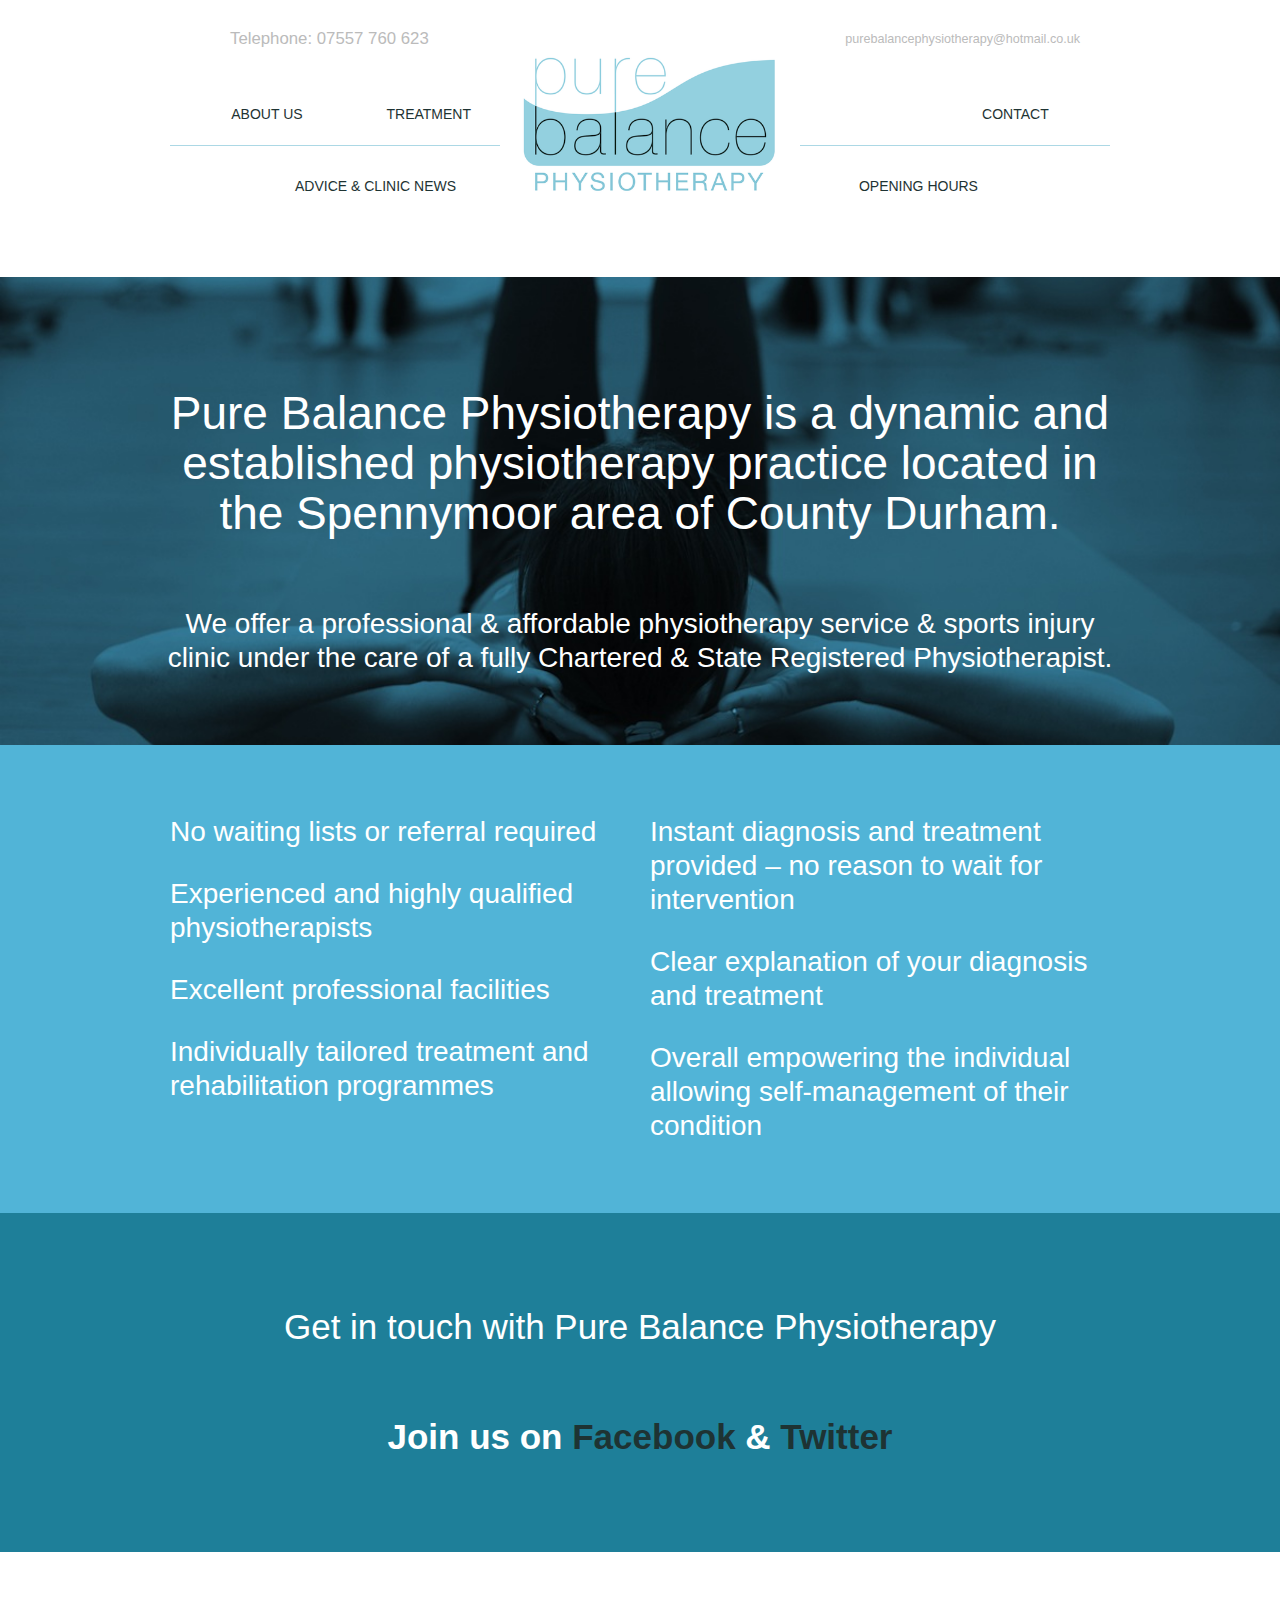
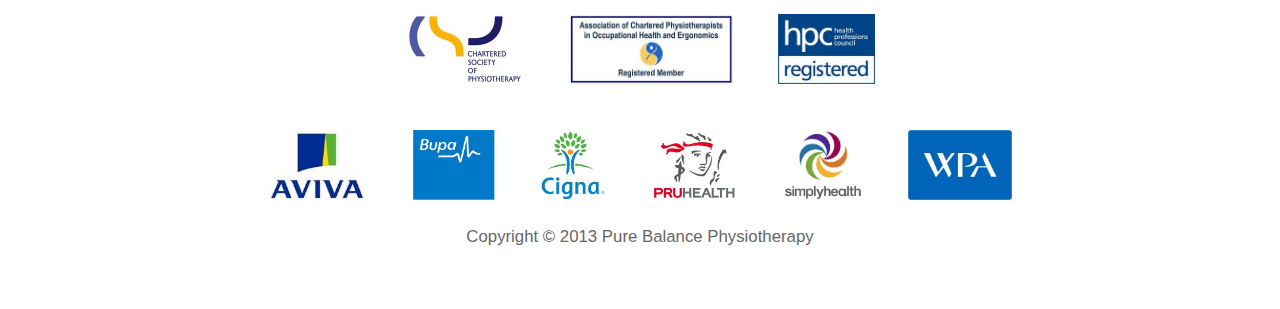
<file: index.html>
<!DOCTYPE html>
<!--[if lt IE 7 ]><html class="ie ie6" lang="en"> <![endif]-->
<!--[if IE 7 ]><html class="ie ie7" lang="en"> <![endif]-->
<!--[if IE 8 ]><html class="ie ie8" lang="en"> <![endif]-->
<!--[if (gte IE 9)|!(IE)]><!--><html lang="en"> <!--<![endif]-->
<head>

	<!-- Basic Page Needs
  ================================================== -->
	<meta charset="utf-8">
	<title>Pure Balance Physiotherapy – Durham</title>
	<meta name="description" content="Located in the Spennymoor area of County Durham, Pure Balance Physiotherapy Clinic offers a professional physiotherapy service and sports injury clinic under the care of a fully Chartered State Registered Physiotherapist.">
	<meta name="author" content="Pure Balance">

	<!-- Mobile Specific Metas
  ================================================== -->
	<meta name="viewport" content="width=device-width, initial-scale=1, maximum-scale=1">

	<!-- CSS
  ================================================== -->
	<link rel="stylesheet" href="stylesheets/base.css">
	<link rel="stylesheet" href="stylesheets/skeleton.css">
	<link rel="stylesheet" href="stylesheets/layout.css">

	<!--[if lt IE 9]>
		<link rel="stylesheet" type="text/css" href="stylesheets/ie.css">
		<script src="http://html5shim.googlecode.com/svn/trunk/html5.js"></script>
	<![endif]-->

	<!-- Favicons
	================================================== -->
	<link rel="shortcut icon" href="images/favicon.ico">
	<link rel="apple-touch-icon" href="images/apple-touch-icon.png">
	<link rel="apple-touch-icon" sizes="72x72" href="images/apple-touch-icon-72x72.png">
	<link rel="apple-touch-icon" sizes="114x114" href="images/apple-touch-icon-114x114.png">

</head>
<body>


	<!-- Primary Page Layout
	================================================== -->

	<div class="container">
		<div class="sixteen columns">
			<header>
				<ul class="contact">
					<li class="push-left">Telephone: 07557 760 623</li>
					<li class="push-right"><a href="mailto:purebalancephysiotherapy@hotmail.co.uk">purebalancephysiotherapy@hotmail.co.uk</a></li>
				</ul>
				<a href="http://purebalancephysiotherapy.com"><img src="images/logo.png" /></a>
				<nav>
					<ul>
						<li><a href="/about">About Us</a></li>
						<li><a href="/treatment">Treatment</a></li>
						<!-- <li><a href="/pricing">Pricing</a></li>						 -->
						<li>&nbsp;&nbsp;&nbsp;&nbsp;&nbsp;&nbsp;</li>						
						<li><a href="/contact">Contact</a></li>
					</ul>
					<hr />
					<ul class="nav-bottom">
						<li class="nav-bottom-left"><a href="/advice-news">Advice &amp; Clinic News</a></li>
						<li class="nav-bottom-right"><a href="/opening-hours">Opening Hours</a></li>
					</ul>
				</nav>
			</header>
		</div>
	</div><!-- /container -->

	<div id="home" class="wrapper">
		<div id="intro" class="container">
			<h1 class="home">Pure Balance Physiotherapy is a dynamic and established physiotherapy practice located in the Spennymoor area of County&nbsp;Durham.
			</h1>
			<h3 class="home">We offer a professional &amp; affordable physiotherapy service &amp; sports injury clinic under the care of a fully Chartered &amp; State Registered Physiotherapist.
			</h3>
		</div>
	</div>

	<div id="light" class="wrapper">
		<div class="container">
			<div class="eight columns">
				<h3>No waiting lists or referral required</h3>
				<h3>Experienced and highly qualified physiotherapists</h3>
				<h3>Excellent professional facilities</h3>
				<h3>Individually tailored treatment and rehabilitation programmes</h3>
				
			</div>
			<div class="eight columns">
				<h3>Instant diagnosis and treatment provided – no reason to wait for intervention</h3>
				<h3>Clear explanation of your diagnosis and treatment</h3>
				<h3>Overall empowering the individual allowing self-management of their condition</h3>
			</div>
		</div>
	</div>

	<div id="dark" class="wrapper">
		<div class="container">
			<div class="sixteen columns">
				<h2>Get in touch with Pure Balance Physiotherapy</h2>
				<h2><strong>Join us on <a href="https://www.facebook.com/PureBalancePhysiotherapy">Facebook</a>&nbsp;&amp;&nbsp;<a href="https://twitter.com/pbphysio">Twitter</a></strong></h2>
			</div>			
		</div>
	</div>
<div id="footer" class="wrapper">
		<footer>
			<a href="http://www.csp.org.uk" target="_blank"><img src="images/csp.png"></a>
			<a href="http://www.acpohe.org.uk" target="_blank"><img src="images/acpohe.jpg"></a>
			<a href="http://www.hpc-uk.org" target="_blank"><img src="images/hpc.jpg"></a><br>
			<a href="http://www.aviva.com" target="_blank"><img src="images/avivia.png"></a>
			<a href="http://www.bupa.co.uk" target="_blank"><img src="images/bupa.jpg"></a>
			<a href="http://www.cigna.com" target="_blank"><img src="images/cigna.png"></a>
			<a href="http://pruhealth.co.uk" target="_blank"><img src="images/pruhealth.jpg"></a>
			<a href="http://www.simplyhealth.co.uk" target="_blank"><img src="images/simplyhealth.jpg"></a>
			<a href="http://www.wpa.org.uk" target="_blank"><img src="images/wpa.jpg"></a>
			<p>Copyright &copy; 2013 Pure Balance Physiotherapy</p>
		</footer>
	</div>

	<script type="text/javascript">

	  var _gaq = _gaq || [];
	  _gaq.push(['_setAccount', 'UA-39039697-1']);
	  _gaq.push(['_trackPageview']);

	  (function() {
	    var ga = document.createElement('script'); ga.type = 'text/javascript'; ga.async = true;
	    ga.src = ('https:' == document.location.protocol ? 'https://ssl' : 'http://www') + '.google-analytics.com/ga.js';
	    var s = document.getElementsByTagName('script')[0]; s.parentNode.insertBefore(ga, s);
	  })();

	</script>


<!-- End Document
================================================== -->
</body>
</html>
</file>
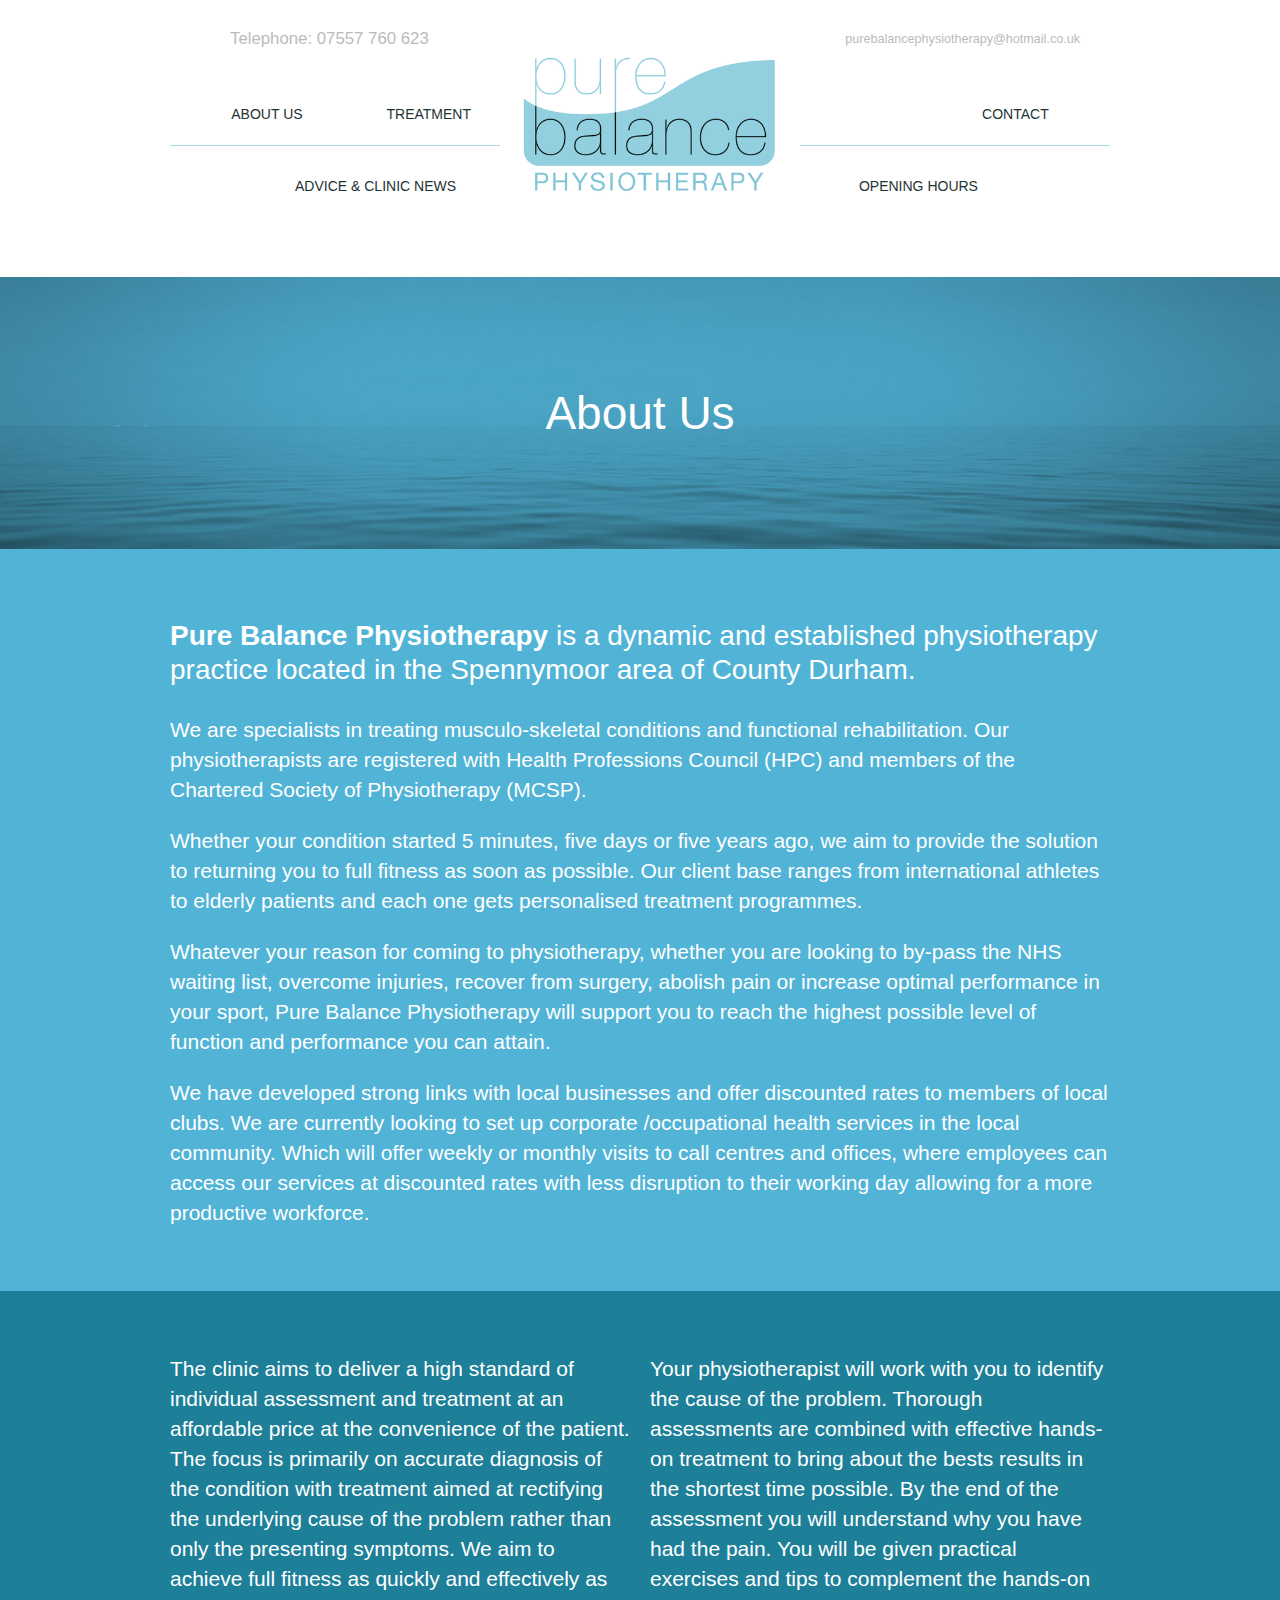
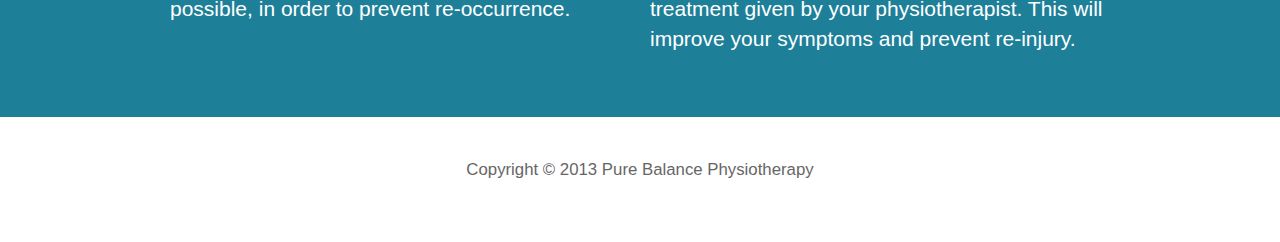
<file: about.html>
<!DOCTYPE html>
<!--[if lt IE 7 ]><html class="ie ie6" lang="en"> <![endif]-->
<!--[if IE 7 ]><html class="ie ie7" lang="en"> <![endif]-->
<!--[if IE 8 ]><html class="ie ie8" lang="en"> <![endif]-->
<!--[if (gte IE 9)|!(IE)]><!--><html lang="en"> <!--<![endif]-->
<head>

	<!-- Basic Page Needs
  ================================================== -->
	<meta charset="utf-8">
	<title>About Us – Pure Balance Physiotherapy - Durham</title>
	<meta name="description" content="Located in the Spennymoor area of County Durham, Pure Balance Physiotherapy Clinic offers a professional physiotherapy service and sports injury clinic under the care of a fully Chartered State Registered Physiotherapist.">
	<meta name="author" content="Pure Balance">

	<!-- Mobile Specific Metas
  ================================================== -->
	<meta name="viewport" content="width=device-width, initial-scale=1, maximum-scale=1">

	<!-- CSS
  ================================================== -->
	<link rel="stylesheet" href="stylesheets/base.css">
	<link rel="stylesheet" href="stylesheets/skeleton.css">
	<link rel="stylesheet" href="stylesheets/layout.css">

	<!--[if lt IE 9]>
		<link rel="stylesheet" type="text/css" href="stylesheets/ie.css">
		<script src="http://html5shim.googlecode.com/svn/trunk/html5.js"></script>
	<![endif]-->

	<!-- Favicons
	================================================== -->
	<link rel="shortcut icon" href="images/favicon.ico">
	<link rel="apple-touch-icon" href="images/apple-touch-icon.png">
	<link rel="apple-touch-icon" sizes="72x72" href="images/apple-touch-icon-72x72.png">
	<link rel="apple-touch-icon" sizes="114x114" href="images/apple-touch-icon-114x114.png">

</head>
<body>


	<!-- Primary Page Layout
	================================================== -->

	<div class="container">
		<div class="sixteen columns">
			<header>
				<ul class="contact">
					<li class="push-left">Telephone: 07557 760 623</li>
					<li class="push-right"><a href="mailto:purebalancephysiotherapy@hotmail.co.uk">purebalancephysiotherapy@hotmail.co.uk</a></li>
				</ul>
				<a href="http://purebalancephysiotherapy.com"><img src="images/logo.png" /></a>
				<nav>
					<ul>
						<li class='current'><a class='current' href="/about">About Us</a></li>
						<li><a href="/treatment">Treatment</a></li>
						<!-- <li><a href="/pricing">Pricing</a></li> -->
						<li>&nbsp;&nbsp;&nbsp;&nbsp;&nbsp;&nbsp;</li>
						<li><a href="/contact">Contact</a></li>
					</ul>
					<hr />
					<ul class="nav-bottom">
						<li class="nav-bottom-left"><a href="/advice-news">Advice &amp; Clinic News</a></li>
						<li class="nav-bottom-right"><a href="/opening-hours">Opening Hours</a></li>
					</ul>
				</nav>
			</header>
		</div>
	</div><!-- /container -->

	<div id="about" class="wrapper">
		<div id="intro" class="container">
			<h1>About Us</h1>
		</div>
	</div>

	<div id="light" class="wrapper">
		<div class="container">
			<div class="sixteen columns">
				<h3><strong>Pure Balance Physiotherapy</strong> is a dynamic and established physiotherapy practice located in the Spennymoor area of County Durham.</h3>
				
				<h4>We are specialists in treating musculo-skeletal conditions and functional rehabilitation. Our physiotherapists are registered with Health Professions Council (HPC) and members of the Chartered Society of Physiotherapy (MCSP).</h4>

				<h4>Whether your condition started 5 minutes, five days or five years ago, we aim to provide the solution to returning you to full fitness as soon as possible. Our client base ranges from international athletes to elderly patients and each one gets personalised treatment programmes.</h4>

				<h4>Whatever your reason for coming to physiotherapy, whether you are looking to by-pass the NHS waiting list, overcome injuries, recover from surgery, abolish pain or increase optimal performance in your sport, Pure Balance Physiotherapy will support you to reach the highest possible level of function and performance you can attain.</h4>
				
				<h4>We have developed strong links with local businesses and offer discounted rates to members of local clubs. We are currently looking to set up corporate /occupational health services in the local community. Which will offer weekly or monthly visits to call centres and offices, where employees can access our services at discounted rates with less disruption to their working day allowing for a more productive workforce.
				</h4>
			</div>
		</div>
	</div>

	<div id="dark" class="wrapper">
		<div class="container">
			<div class="eight columns">
				<h4>The clinic aims to deliver a high standard of individual assessment and treatment at an affordable price at the convenience of the patient. The focus is primarily on accurate diagnosis of the condition with treatment aimed at rectifying the underlying cause of the problem rather than only the presenting symptoms. We aim to achieve full fitness as quickly and effectively as possible, in order to prevent re-occurrence.</h4>
			</div>
			<div class="eight columns">
				<h4>Your physiotherapist will work with you to identify the cause of the problem. Thorough assessments are combined with effective hands-on treatment to bring about the bests results in the shortest time possible. By the end of the assessment you will understand why you have had the pain. You will be given practical exercises and tips to complement the hands-on treatment given by your physiotherapist. This will improve your symptoms and prevent re-injury.</h4>
			</div>
		</div>
	</div>
<div id="footer" class="wrapper">
		<footer>
			<p>Copyright &copy; 2013 Pure Balance Physiotherapy</p>
		</footer>
	</div>

<script type="text/javascript">

  var _gaq = _gaq || [];
  _gaq.push(['_setAccount', 'UA-39039697-1']);
  _gaq.push(['_trackPageview']);

  (function() {
    var ga = document.createElement('script'); ga.type = 'text/javascript'; ga.async = true;
    ga.src = ('https:' == document.location.protocol ? 'https://ssl' : 'http://www') + '.google-analytics.com/ga.js';
    var s = document.getElementsByTagName('script')[0]; s.parentNode.insertBefore(ga, s);
  })();

</script>

<!-- End Document
================================================== -->
</body>
</html>
</file>
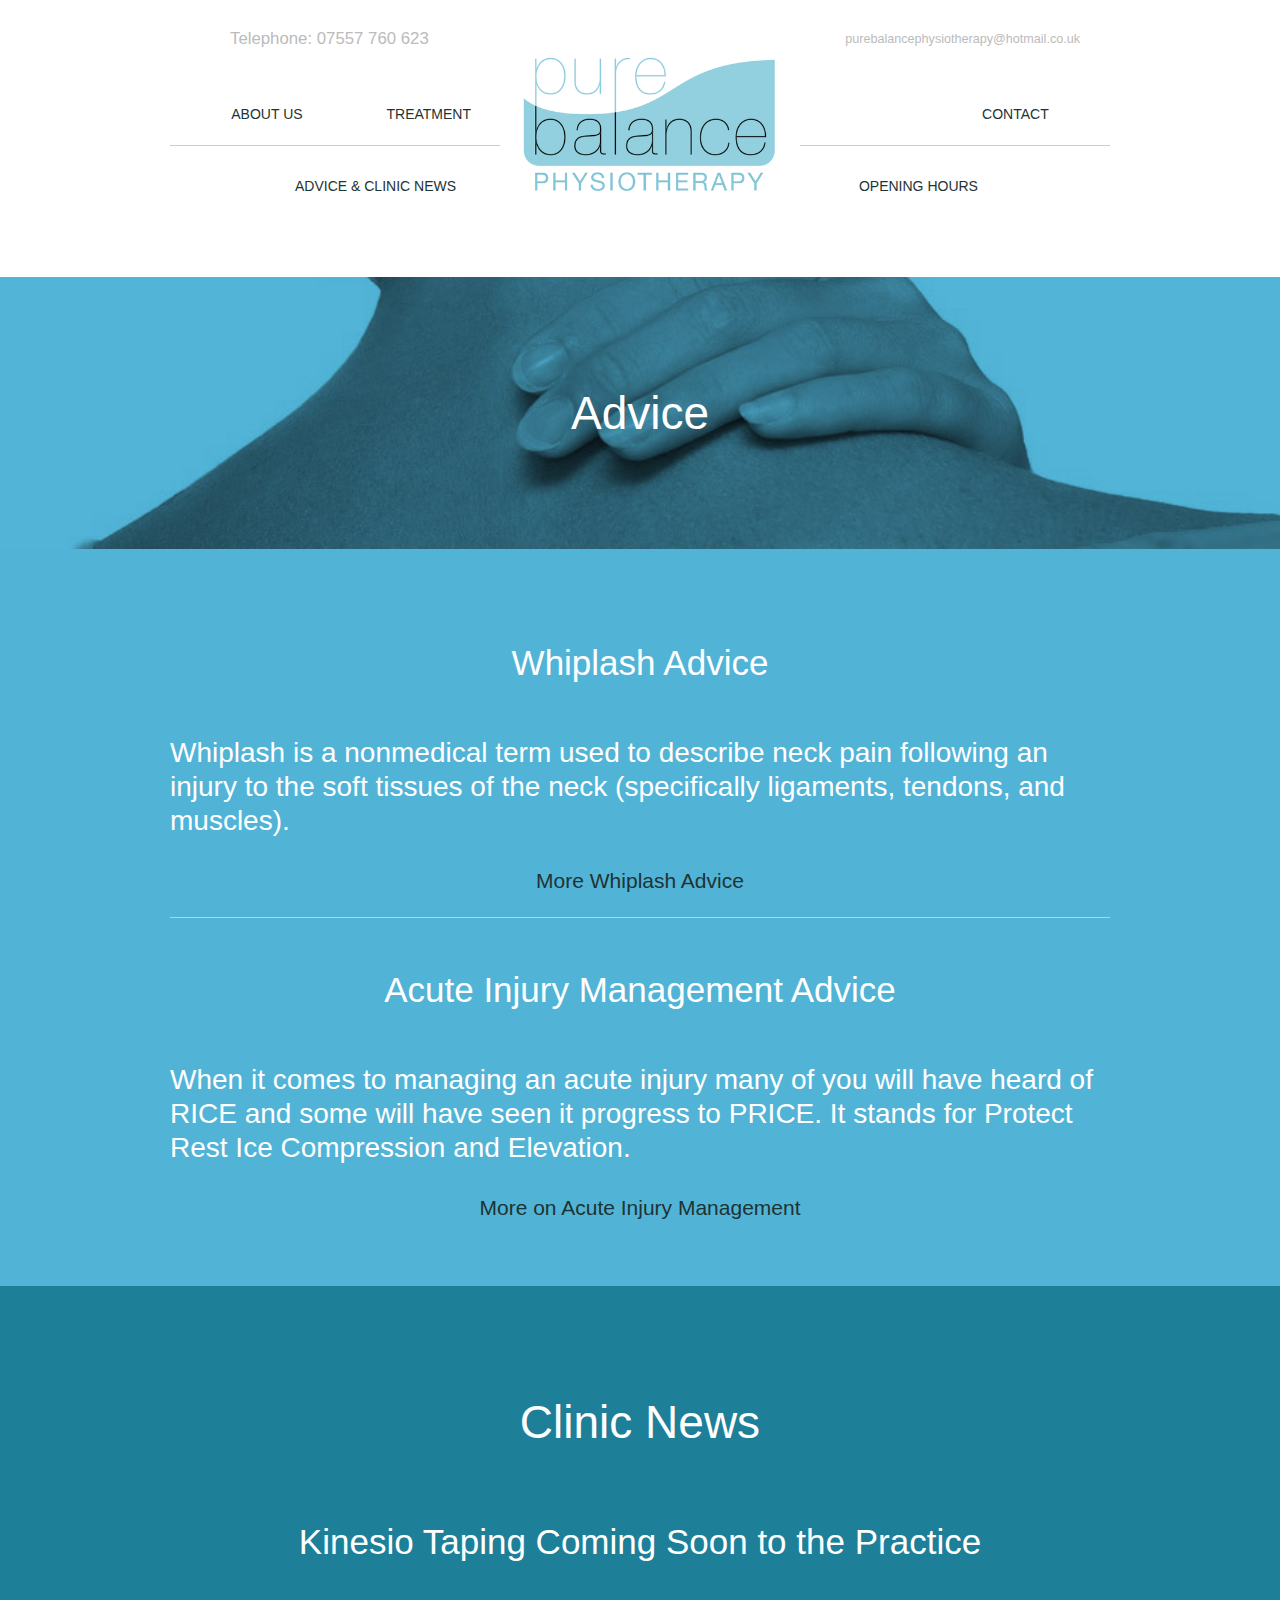
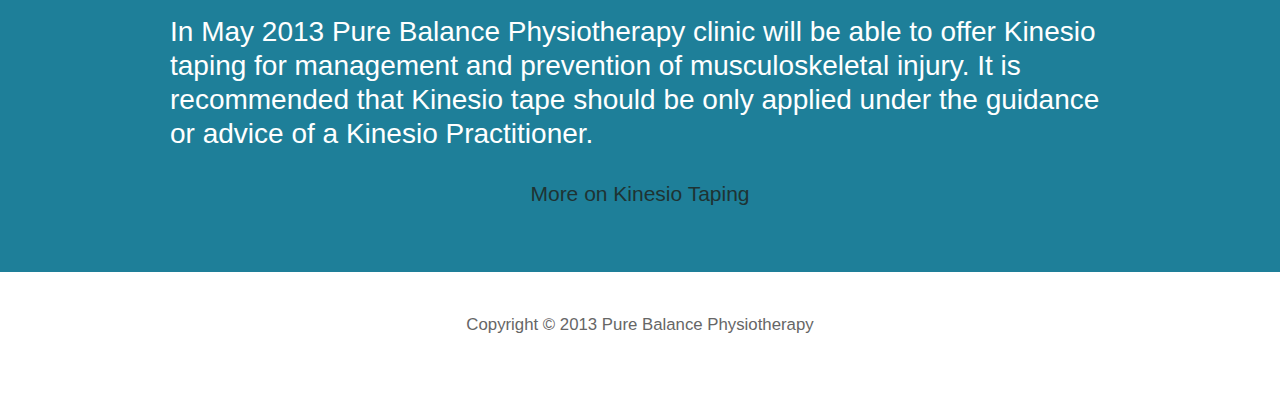
<file: advice-news.html>
<!DOCTYPE html>
<!--[if lt IE 7 ]><html class="ie ie6" lang="en"> <![endif]-->
<!--[if IE 7 ]><html class="ie ie7" lang="en"> <![endif]-->
<!--[if IE 8 ]><html class="ie ie8" lang="en"> <![endif]-->
<!--[if (gte IE 9)|!(IE)]><!--><html lang="en"> <!--<![endif]-->
<head>

	<!-- Basic Page Needs
  ================================================== -->
	<meta charset="utf-8">
	<title>Advice &amp; Clinic News – Pure Balance Physiotherapy - Durham</title>
	<meta name="description" content="Located in the Spennymoor area of County Durham, Pure Balance Physiotherapy Clinic offers a professional physiotherapy service and sports injury clinic under the care of a fully Chartered State Registered Physiotherapist.">
	<meta name="author" content="Pure Balance">

	<!-- Mobile Specific Metas
  ================================================== -->
	<meta name="viewport" content="width=device-width, initial-scale=1, maximum-scale=1">

	<!-- CSS
  ================================================== -->
	<link rel="stylesheet" href="stylesheets/base.css">
	<link rel="stylesheet" href="stylesheets/skeleton.css">
	<link rel="stylesheet" href="stylesheets/layout.css">

	<!--[if lt IE 9]>
		<link rel="stylesheet" type="text/css" href="stylesheets/ie.css">
		<script src="http://html5shim.googlecode.com/svn/trunk/html5.js"></script>
	<![endif]-->

	<!-- Favicons
	================================================== -->
	<link rel="shortcut icon" href="images/favicon.ico">
	<link rel="apple-touch-icon" href="images/apple-touch-icon.png">
	<link rel="apple-touch-icon" sizes="72x72" href="images/apple-touch-icon-72x72.png">
	<link rel="apple-touch-icon" sizes="114x114" href="images/apple-touch-icon-114x114.png">

</head>
<body>


	<!-- Primary Page Layout
	================================================== -->

	<div class="container">
		<div class="sixteen columns">
			<header>
				<ul class="contact">
					<li class="push-left">Telephone: 07557 760 623</li>
					<li class="push-right"><a href="mailto:purebalancephysiotherapy@hotmail.co.uk">purebalancephysiotherapy@hotmail.co.uk</a></li>
				</ul>
				<a href="http://purebalancephysiotherapy.com"><img src="images/logo.png" /></a>
				<nav>
					<ul>
						<li><a href="/about">About Us</a></li>
						<li><a href="/treatment">Treatment</a></li>
						<!-- <li><a href="/pricing">Pricing</a></li> -->
						<li>&nbsp;&nbsp;&nbsp;&nbsp;&nbsp;&nbsp;</li>
						<li><a href="/contact">Contact</a></li>
					</ul>
					<hr />
					<ul class="nav-bottom">
						<li class='current nav-bottom-left'><a class='current' href="/advice-news">Advice &amp; Clinic News</a></li>
						<li class="nav-bottom-right"><a href="/opening-hours">Opening Hours</a></li>
					</ul>
				</nav>
			</header>
		</div>
	</div><!-- /container -->

	<div id="advice" class="wrapper">
		<div id="intro" class="container">
			<h1>Advice</h1>
		</div>
	</div>

	<div id="light" class="wrapper">
		<div class="container">
			<div class="sixteen columns">
				<h2 id="#whiplash">Whiplash Advice</h2>

				<h3>Whiplash is a nonmedical term used to describe neck pain following an injury to the soft tissues of the neck (specifically ligaments, tendons, and muscles).</h3>

				<h4 class="more"><a href="#whiplash" onclick="toggle_visibility('hidden1');">More Whiplash Advice</a></h4>
				
				<div id="hidden1">

					<h4>It is caused by an abnormal motion or force applied to the neck that causes movement beyond the neck&#8217;s normal range of motion. It is usually caused by a flexion-extension motion of the neck that pulls and strains the neck muscles and ligaments.</h4>

					<h3>Helpful tips</h3>

					<ul class="disc">
					<li><h4>The sooner you get moving the better. Resting for longer than a day or two does not help and may actually prolong problems</h4></li>
					<li><h4>Cold packs or ice can be applied to the neck to minimize spasm and pain. Apply ice/cold to the neck area for 15&#8211;20 minutes. Repeat every hour, as needed, for the first 48&#8211;72 hours after the injury. Precautions include reduced sensation and/or diabetic patients – seek advice.</h4></li>
					<li><h4>Long term prognosis is good as most whiplashes are not serious</h4></li>
					<li><h4>The acute pain usually settles within days or a few weeks</h4></li>
					<li><h4>Analgesia and other medications to control the pain are initially useful to allow you to get going with your exercises.</h4></li>
					<li><h4>Collars are rarely issued as prolonged use can delay recovery</h4></li>
					<li><h4>Physiotherapists can help to safely mobilisation strain tissue and joints and show you correct exercises to help restore your motion.</h4></li>
					<li><h4>If you have had a particularly violent, severe accident and your neck is extremely painful; any difficulty with balance or walking; have disturbed vision; pins and needles or numbness or weakness in your arm or legs; were unconscious then you should seek a medical opinion from your GP or A&amp;E following your accident</h4></li>
					</ul>
				</div>

				<hr>

					<h2 id="acute">Acute Injury Management Advice</h2>

					<h3>When it comes to managing an acute injury many of you will have heard of RICE and some will have seen it progress to PRICE. It stands for Protect Rest Ice Compression and Elevation.</h3>

					<h4 class="more"><a href="#acute" onclick="toggle_visibility('hidden2');">More on Acute Injury Management</a></h4>

					<div id="hidden2">

					<h4>But a recent study by Bleakley, Glasgow and MacAuley 2012 in the British Journal of Sports Medicine has suggested this needs updating to use the acronym POLICE. So POLICE would be Protect Optimal Loading Ice Compression and Elevation.</h4>

					<h4>So why replace rest with “optimal loading”?</h4>

					<ol>
					<li><h4>While rest may be helpful in the very short term, continued rest may lead to deconditioning of the tissues – joint stiffness, muscle weakness and tightness and reduced proprioception (control and balance).</h4></li>
					<li><h4>Optimal loading will stimulate the healing process as bone, tendon, ligament and muscle all require some loading to stimulate healing.</h4></li>
					<li><h4>The right amount of activity can help manage swelling. For example in the ankle, contraction of the calf muscles helps to move swelling up the body against gravity. Complete rest would the prevent this.</h4></li>
					</ol>

					<h4>The key word here is optimal.</h4>

					<h4>In some cases optimal loading may be no loading. Unstable fractures, complete tendon ruptures etc. are unlikely to benefit from loading and may require casting, bracing or surgical repair. There is no recipe for this, each situation needs to be managed based on the person and their injury and usually under the guidance of a health professional.</h4>

					<h4>Like so many things in health and injury it&#8217;s about balance. When it comes to managing acute injuries its recommend you seek medical advice, especially if there is noticeable swelling or any restriction in joint range of movement or a sensation of giving way. Bony tenderness or difficulties weight-bearing are also signs that you should get checked out urgently.</h4>

					<h4>With acute injuries I tend to adopt a policy of weight-bearing as tolerated. Meaning do as much as you feel comfortable to do and don&#8217;t push through pain. This usually fits within the idea of optimal loading but as ever comes with the caveat, if in doubt, get it checked out. This also includes exercises, and I encourage people to gently move the joints around the affected area, again listening to the body and not pushing through pain. It&#8217;s usually better to do this little and often to prevent stiffness rather than a lot at one sitting which is more likely to cause pain. </h4>

					<h4>Offload taping can also be very useful to support an area when you load it (see kinesiology and taping sections).</h4>

					<h3>Ice</h3>

					<h4>You might be surprised to hear that the research behind the use of ice is far from conclusive. There is a real lack of high quality evidence and very little guidance in terms of how ice should be used. Despite this we all tend to reach for the ice pack when nursing an injury and we are right to continue to do so.</h4>

					<h4>Although the research may not be conclusive most of us have seen from personal experience that ice can reduce pain and swelling post injury and aid a quicker return to sport.</h4>

					<h4>There are a few of safety points with ice:</h4>

					<ol>
					<li><h4>Don&#8217;t ice over a numb area or open wound. If the skin is numb you won&#8217;t notice if you&#8217;re developing an ice burn and ice on an open wound would risk an infection.</h4></li>
					<li><h4>Be wary of ice burns – don&#8217;t apply ice directly to the skin, wrap an ice pack in a clean, damp tea towel before applying. Avoid prolonged exposure to ice, 10&#8211;20 minutes in usually adequate and also be careful applying the ice with too much pressure (e.g. resting your leg on the ice bag).</h4></li>
					</ol>

					<h4>Practical details in the use of ice :</h4>

					<h4>Having read several reviews of the use of ice in the literature it&#8217;s very hard to make an evidence based recommendation for use of ice in terms of how long to apply it and how frequently. There is some evidence that as little as 10 minutes can be effective to create tissue cooling and that, although fairly rare, ice burn can occur after just 20&#8211;30 minutes. Baring that in mind, and in the spirit of getting the most benefit with the smallest risk of harm I&#8217;d recommend the following very general guide;</h4>

					<ol>
					<li><h4>Apply ice wrapped in a damp towel for 10&#8211;20 minutes 2&#8211;3 times per day for the first 5&#8211;7 days post injury.</h4></li>
					<li><h4>Stop applying ice if there are any negative effects such as increase in pain or swelling or skin soreness.</h4></li>
					</ol>

					<h3>Compression</h3>

					<h4>Similar to ice the research behind compression is far from conclusive. From personal experience I find compression very useful in managing swelling. A simple tubigrip bandage can be used, especially good for ankles and knees. The area should feel compressed but not uncomfortable or painful. Ensure there is good circulation distal to the bandage (I.e. in the toes if the ankle is compressed). Its recommended to remove the bandage at night for comfort when sleeping and also because swelling is usually fairly well controlled when we are lying down.</h4>

					<h3>Elevation</h3>

					<h4>Elevation can be very effective in reducing swelling and pain. You can combine it with gentle exercises that aid circulation such as moving the ankle up and down or tightening the thigh muscles to straighten the knee. Obviously this will depend on your injury and the guidance you get from your health professional.</h4>

					<h3>Protection</h3>

					<h4>Protection is part of optimal loading and involves the use of crutches, casts, braces to help protect the area as it heals. Think of it as a tool to prevent excessive loading in the early stages and it&#8217;s especially useful if you are struggling to weight bear and need some extra help (in which case you need to make sure you&#8217;ve had your injury checked out).</h4>

					<h4>This is only general advice and it is strongly advised that you get the injury assessed by a health care professional as investigations maybe required. If you have any questions regarding a recent injury or would like to book an appointment call 07557760623 or complete contact form.</h4>

				</div>

			</div>
		</div>
	</div>

	<div id="dark" class="wrapper">
		<div class="container">
			<div class="sixteen columns">
				<h1 class="remove-bottom">Clinic News</h1>

				<h2 id="#kinesio">Kinesio Taping Coming Soon to the Practice</h2>

				<h3>In May 2013 Pure Balance Physiotherapy clinic will be able to offer Kinesio taping for management and prevention of musculoskeletal injury. It is recommended that Kinesio tape should be only applied under the guidance or advice of a Kinesio Practitioner.</h3>

				<h4 class="more"><a href="#kinesio" onclick="toggle_visibility('hidden3');">More on Kinesio Taping</a></h4>

				<div id="hidden3">
				<h3>What is Kinesiology Taping</h3>

				<h4>Kinesiology taping is a new therapeutic taping method that uses flexible tape for the treatment of disorders and dysfunctions of the musculoskeletal system (joints, muscles, ligaments). It has a multitude of uses including: pain relief, reduction of swelling and inflammation, protection and support of joints and muscles and enhanced sports performance.</h4>

				<h3>How Kinesio Tape Was Developed?</h3>

				<h4>Kinesiology taping has been around since the 1970’s. Originally developed by Dr Kenzo Kase as “Kinesio-tape” it has found popularity more recently, particularly since the Beijing Olympic Games when media recognition picked up on high profile athletes wearing it. There are now many brand names that use this form of taping principle (Kinesio-tape, Rock-tape, K-tape, Flexotape, Kindmax) to name a few. The tape is much more elastic that sports tape you may already be familiar with. Its flexibility is supposed to be akin to that of normal skin, particularly along its length. It therefore allows normal movement of joints and muscles when it is applied.</h4>

				<h3>How Does Kinesio Tape Work?</h3>

				<h4>The Kinesio Tape method facilitates the body’s natural healing process, while stabilising muscles and joints without hindering their range of motion.</h4>

				<h4>In embryology there are three major germ-cell layers; the outermost layer ectoderm, the middle layer mesoderm and deepest layer endoderm. As we develop, these three layers from our major organs of the body. The Kinesio Tape method works on the basis that these three layers are still connected and it is possible to treat the body from the outside in. </h4>

				<h4>The skin is the largest sensory organ of the body and contains a huge sensory network. Kinesio Taping works by lifting the skin microscopically which forms convolutions creating an institial space. This space allows for greater lymph drainage and enhanced cardiovascular circulation which reduces pressure on sensory and mechanical receptors within the skin. These combined affects alleviate pain, aid biofeedback to muscles and aid lymphatic drainage which helps to reduce joint or tissue swelling and lymphedema; and have a connective tissue massage effect.</h4>

				<h3>How Kinesio Tape Influences Fascia?</h3>

				<h4>Fascia is a strong continuous connective tissue with the human body. It surrounds the muscles, joints, organs and nerves. Following trauma, fascia will change from its usual healthy pattern of linear collagen fibres and become disarrayed and knotted. Applying Kinesio Tape helps to these painful areas helps to restore their natural linear pattern which in turn increases range of motion, makes muscular contractions more efficient and helps relieve pain.</h4>

				<h3>What can be treated with Kinesio Tape?</h3>

				<h4>Kinesio Taping is not just for high performance athletes. It is now used by practitioners around the world in the treatment of orthopaedic, neurological, neuromuscular and medical conditions.</h4>

				<h4>Kinesio Tape can be used to treat many conditions including soft tissue injuries such as whiplash or a hamstring strain to removing excess lymph in cancer patients following a lymphadenectomy; new uses for this truly outstanding tape are still being discovered.</h4>

				<h4>It is recommended that the tape is left in-situ for 3&#8211;5days. This is easily achieved as long as the skin is clean and dry when the tape is applied and the tape is left to “set” (i.e. rubbed after application and do not get it wet for the first hour until the adhesive has bounded with your skin). There is no need to shave skin prior to this type of tape application. Once shown the correct method by your physiotherapist, it is easy to apply to yourself (as long as you can reach the area!)</h4>

				<h4>For further information regarding Kinesio Tape, please see the Kinesio site at <a href="http://www.kinesiotaping.co.uk/">www.kinesiotaping.co.uk</a> for more details.</h4>
				</div>
			</div>
		
		</div>
	</div>
<div id="footer" class="wrapper">
		<footer>
			<p>Copyright &copy; 2013 Pure Balance Physiotherapy</p>
		</footer>
	</div>

<script type="text/javascript">

  var _gaq = _gaq || [];
  _gaq.push(['_setAccount', 'UA-39039697-1']);
  _gaq.push(['_trackPageview']);

  (function() {
    var ga = document.createElement('script'); ga.type = 'text/javascript'; ga.async = true;
    ga.src = ('https:' == document.location.protocol ? 'https://ssl' : 'http://www') + '.google-analytics.com/ga.js';
    var s = document.getElementsByTagName('script')[0]; s.parentNode.insertBefore(ga, s);
  })();

</script>

<script type="text/javascript">

function toggle_visibility(id) {
var e = document.getElementById(id);
if(e.style.display == 'block')
e.style.display = 'none';
else
e.style.display = 'block';
}

</script>

<!-- End Document
================================================== -->
</body>
</html>
</file>
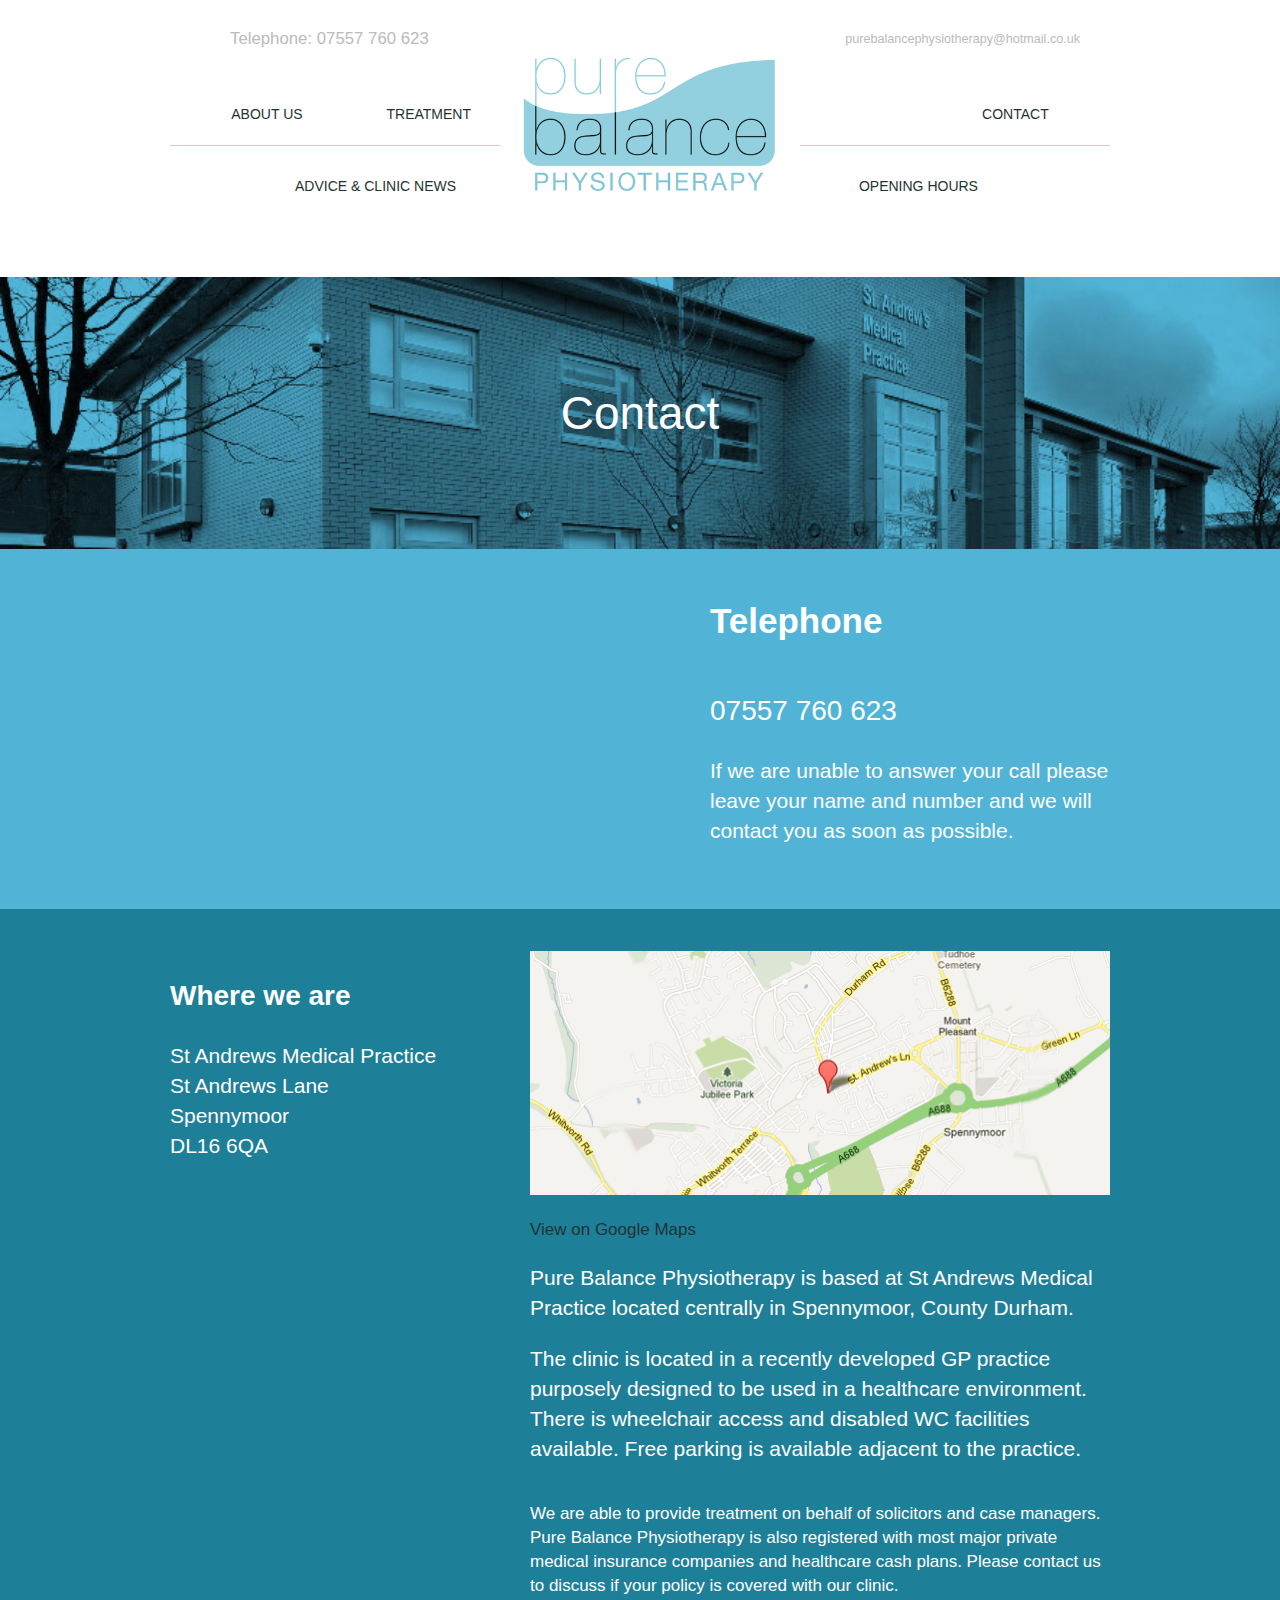
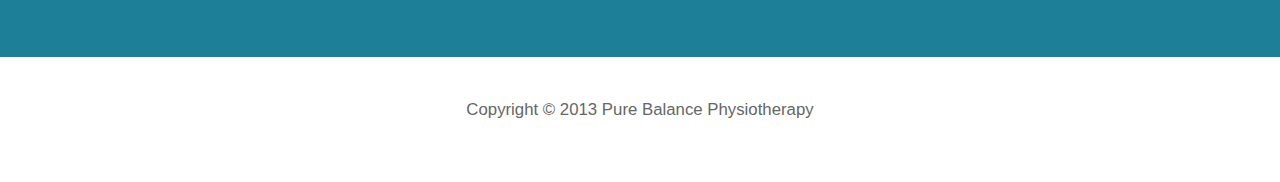
<file: contact.html>
<!DOCTYPE html>
<!--[if lt IE 7 ]><html class="ie ie6" lang="en"> <![endif]-->
<!--[if IE 7 ]><html class="ie ie7" lang="en"> <![endif]-->
<!--[if IE 8 ]><html class="ie ie8" lang="en"> <![endif]-->
<!--[if (gte IE 9)|!(IE)]><!--><html lang="en"> <!--<![endif]-->
<head>

	<!-- Basic Page Needs
  ================================================== -->
	<meta charset="utf-8">
	<title>Contact – Pure Balance Physiotherapy – Durham</title>
	<meta name="description" content="Located in the Spennymoor area of County Durham, Pure Balance Physiotherapy Clinic offers a professional physiotherapy service and sports injury clinic under the care of a fully Chartered State Registered Physiotherapist.">
	<meta name="author" content="Pure Balance">

	<!-- Mobile Specific Metas
  ================================================== -->
	<meta name="viewport" content="width=device-width, initial-scale=1, maximum-scale=1">

	<!-- CSS
  ================================================== -->
	<link rel="stylesheet" href="stylesheets/base.css">
	<link rel="stylesheet" href="stylesheets/skeleton.css">
	<link rel="stylesheet" href="stylesheets/layout.css">

	<!--[if lt IE 9]>
		<link rel="stylesheet" type="text/css" href="stylesheets/ie.css">
		<script src="http://html5shim.googlecode.com/svn/trunk/html5.js"></script>
	<![endif]-->

	<!-- Favicons
	================================================== -->
	<link rel="shortcut icon" href="images/favicon.ico">
	<link rel="apple-touch-icon" href="images/apple-touch-icon.png">
	<link rel="apple-touch-icon" sizes="72x72" href="images/apple-touch-icon-72x72.png">
	<link rel="apple-touch-icon" sizes="114x114" href="images/apple-touch-icon-114x114.png">

</head>
<body>


	<!-- Primary Page Layout
	================================================== -->

	<div class="container">
		<div class="sixteen columns">
			<header>
				<ul class="contact">
					<li class="push-left">Telephone: 07557 760 623</li>
					<li class="push-right"><a href="mailto:purebalancephysiotherapy@hotmail.co.uk">purebalancephysiotherapy@hotmail.co.uk</a></li>
				</ul>
				<a href="http://purebalancephysiotherapy.com"><img src="images/logo.png" /></a>
				<nav>
					<ul>
						<li><a href="/about">About Us</a></li>
						<li><a href="/treatment">Treatment</a></li>
						<!-- <li><a href="/pricing">Pricing</a></li> -->
						<li>&nbsp;&nbsp;&nbsp;&nbsp;&nbsp;&nbsp;</li>						
						<li class='current'><a class='current' href="/contact">Contact</a></li>
					</ul>
					<hr />
					<ul class="nav-bottom">
						<li class="nav-bottom-left"><a href="/advice-news">Advice &amp; Clinic News</a></li>
						<li class="nav-bottom-right"><a href="/opening-hours">Opening Hours</a></li>
					</ul>
				</nav>
			</header>
		</div>
	</div><!-- /container -->

	<div id="clinic" class="wrapper">
		<div id="intro" class="container">
			<h1>Contact</h1>
		</div>
	</div>

	<div id="light" class="wrapper">
		<div class="container">
			<div class="nine columns">
				<div class="contact-form" id="wufoo-z7x3p3">
					<!-- Fill out my <a href="http://purebalance.wufoo.com/forms/z7x3p3">online form</a>. -->
					</div>
					<script type="text/javascript">var z7x3p3;(function(d, t) {
					var s = d.createElement(t), options = {
					'userName':'purebalance', 
					'formHash':'z7x3p3', 
					'autoResize':true,
					'height':'660',
					'async':true,
					'header':'show'};
					s.src = ('https:' == d.location.protocol ? 'https://' : 'http://') + 'wufoo.com/scripts/embed/form.js';
					s.onload = s.onreadystatechange = function() {
					var rs = this.readyState; if (rs) if (rs != 'complete') if (rs != 'loaded') return;
					try { z7x3p3 = new WufooForm();z7x3p3.initialize(options);z7x3p3.display(); } catch (e) {}};
					var scr = d.getElementsByTagName(t)[0], par = scr.parentNode; par.insertBefore(s, scr);
					})(document, 'script');</script>

				<!-- <h3><a href="mailto:purebalancephysiotherapy@hotmail.co.uk">purebalancephysiotherapy<br>@hotmail.co.uk</a></h3>
				<h4>If you email us your contact telephone number we will call you back to discuss your query.</h4> -->
			</div>
			<div class="seven columns">
				<h2 class="align-left"><strong>Telephone</strong></h2>
				<h3>07557 760 623</h3>
				<h4>If we are unable to answer your call please leave your name and number and we will contact you as soon as possible.</h4>
			</div>
		</div>
	</div>

	<div id="dark" class="wrapper">
		<div class="container">
			<div class="six columns">
				<h3><strong>Where we are</strong></h3>
				<h4>St Andrews Medical Practice <br />
		            St Andrews Lane <br />
		            Spennymoor <br />
		            DL16 6QA</h4>
		    </div>
		    <div class="ten columns">
		    	<a href="https://maps.google.com/maps?q=St%20Andrews%20Medical%20Practice%20St%20Andrews%20Lane%20Spennymoor%20DL16%206QA" target="_blank"><img src="images/map.png" /></a>
		    	<h5><a href="https://maps.google.com/maps?q=St%20Andrews%20Medical%20Practice%20St%20Andrews%20Lane%20Spennymoor%20DL16%206QA" target="_blank">View on Google Maps</a></h5>
				<h4>Pure Balance Physiotherapy is based at St Andrews Medical Practice located centrally in Spennymoor, County Durham.</h4>
				<h4>The clinic is located in a recently developed GP practice purposely designed to be used in a healthcare environment. There is wheelchair access and disabled WC facilities available. Free parking is available adjacent to the practice.</h4>
			</div>
			<div class="ten columns offset-by-six">
		        	<h5>We are able to provide treatment on behalf of solicitors and case managers. Pure Balance Physiotherapy is also registered with most major private medical insurance companies and healthcare cash plans. Please contact us to discuss if your policy is covered with our clinic.
		        </h5>
			</div>
		</div>
	</div>
<div id="footer" class="wrapper">
		<footer>
			<p>Copyright &copy; 2013 Pure Balance Physiotherapy</p>
		</footer>
	</div>

<script type="text/javascript">

  var _gaq = _gaq || [];
  _gaq.push(['_setAccount', 'UA-39039697-1']);
  _gaq.push(['_trackPageview']);

  (function() {
    var ga = document.createElement('script'); ga.type = 'text/javascript'; ga.async = true;
    ga.src = ('https:' == document.location.protocol ? 'https://ssl' : 'http://www') + '.google-analytics.com/ga.js';
    var s = document.getElementsByTagName('script')[0]; s.parentNode.insertBefore(ga, s);
  })();

</script>

<!-- End Document
================================================== -->
</body>
</html>
</file>
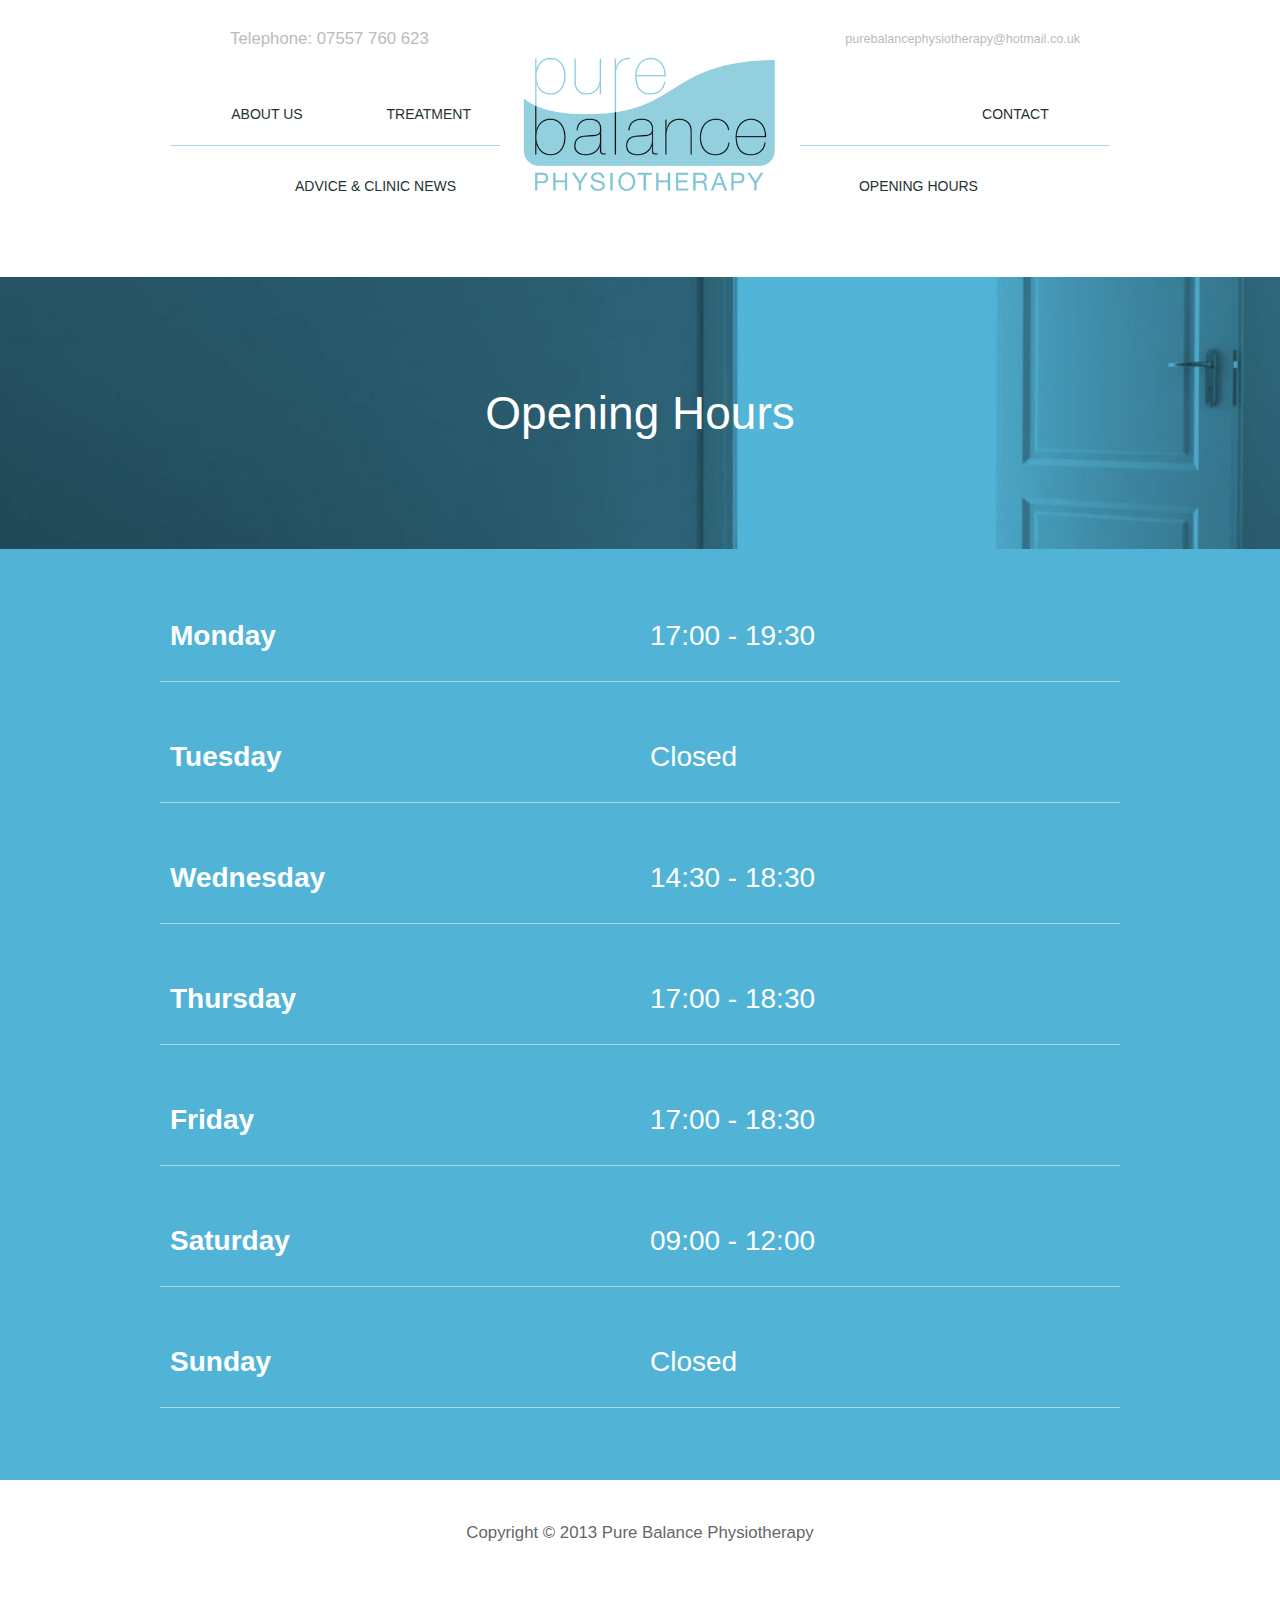
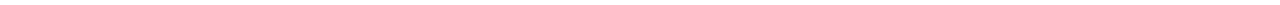
<file: opening-hours.html>
<!DOCTYPE html>
<!--[if lt IE 7 ]><html class="ie ie6" lang="en"> <![endif]-->
<!--[if IE 7 ]><html class="ie ie7" lang="en"> <![endif]-->
<!--[if IE 8 ]><html class="ie ie8" lang="en"> <![endif]-->
<!--[if (gte IE 9)|!(IE)]><!--><html lang="en"> <!--<![endif]-->
<head>

	<!-- Basic Page Needs
  ================================================== -->
	<meta charset="utf-8">
	<title>Opening Hours – Pure Balance Physiotherapy – Durham</title>
	<meta name="description" content="Located in the Spennymoor area of County Durham, Pure Balance Physiotherapy Clinic offers a professional physiotherapy service and sports injury clinic under the care of a fully Chartered State Registered Physiotherapist.">
	<meta name="author" content="Pure Balance">

	<!-- Mobile Specific Metas
  ================================================== -->
	<meta name="viewport" content="width=device-width, initial-scale=1, maximum-scale=1">

	<!-- CSS
  ================================================== -->
	<link rel="stylesheet" href="stylesheets/base.css">
	<link rel="stylesheet" href="stylesheets/skeleton.css">
	<link rel="stylesheet" href="stylesheets/layout.css">

	<!--[if lt IE 9]>
		<link rel="stylesheet" type="text/css" href="stylesheets/ie.css">
		<script src="http://html5shim.googlecode.com/svn/trunk/html5.js"></script>
	<![endif]-->

	<!-- Favicons
	================================================== -->
	<link rel="shortcut icon" href="images/favicon.ico">
	<link rel="apple-touch-icon" href="images/apple-touch-icon.png">
	<link rel="apple-touch-icon" sizes="72x72" href="images/apple-touch-icon-72x72.png">
	<link rel="apple-touch-icon" sizes="114x114" href="images/apple-touch-icon-114x114.png">

</head>
<body>


	<!-- Primary Page Layout
	================================================== -->

	<div class="container">
		<div class="sixteen columns">
			<header>
				<ul class="contact">
					<li class="push-left">Telephone: 07557 760 623</li>
					<li class="push-right"><a href="mailto:purebalancephysiotherapy@hotmail.co.uk">purebalancephysiotherapy@hotmail.co.uk</a></li>
				</ul>
				<a href="http://purebalancephysiotherapy.com"><img src="images/logo.png" /></a>
				<nav>
					<ul>
						<li><a href="/about">About Us</a></li>
						<li><a href="/treatment">Treatment</a></li>
						<!-- <li><a href="/pricing">Pricing</a></li> -->
						<li>&nbsp;&nbsp;&nbsp;&nbsp;&nbsp;&nbsp;</li>
						<li><a href="/contact">Contact</a></li>
					</ul>
					<hr />
					<ul class="nav-bottom">
						<li class="nav-bottom-left"><a href="/advice-news">Advice &amp; Clinic News</a></li>
						<li class='current nav-bottom-right'><a class='current' href="/opening-hours">Opening Hours</a></li>
					</ul>
			
				</nav>
			</header>
		</div>
	</div><!-- /container -->

	<div id="opening-hours" class="wrapper">
		<div id="intro" class="container">
			<h1>Opening Hours</h1>
		</div>
	</div>

	<div id="light" class="wrapper">
		<div class="container">
			<div class="eight columns">
				<h3><strong>Monday</strong></h3>
			</div>
			<div class="eight columns">
				<h3>17:00 - 19:30</h3>
			</div>
			<hr>

			<div class="eight columns">
				<h3><strong>Tuesday</strong></h3>
			</div>
			<div class="eight columns">
				<h3>Closed</h3>
			</div>
			<hr>

			<div class="eight columns">
				<h3><strong>Wednesday</strong></h3>
			</div>
			<div class="eight columns">
				<h3>14:30 - 18:30</h3>
			</div>
			<hr>

			<div class="eight columns">
				<h3><strong>Thursday</strong></h3>
			</div>
			<div class="eight columns">
				<h3>17:00 - 18:30</h3>
			</div>
			<hr>

			<div class="eight columns">
				<h3><strong>Friday</strong></h3>
			</div>
			<div class="eight columns">
				<h3>17:00 - 18:30</h3>
			</div>
			<hr>

			<div class="eight columns">
				<h3><strong>Saturday</strong></h3>
			</div>
			<div class="eight columns">
				<h3>09:00 - 12:00</h3>
				<!-- <h4>(only once a month at present)</h4> -->
			</div>
			<hr>

			<div class="eight columns">
				<h3><strong>Sunday</strong></h3>
			</div>
			<div class="eight columns">
				<h3>Closed</h3>
			</div>
			<hr>

		</div>
	</div>

	<!-- <div id="dark" class="wrapper"> 
		<div class="container">
			<div class="sixteen columns">
				<h4>Payment should be made at the time of treatment; cash, bank transfer or cheque is accepted. Unfortunately we are unable to accept Debit/Credit cards at present. Prices may vary.</h4>
			</div>
		</div>
	</div> -->
<div id="footer" class="wrapper">
		<footer>
			<p>Copyright &copy; 2013 Pure Balance Physiotherapy</p>
		</footer>
	</div>

<script type="text/javascript">

  var _gaq = _gaq || [];
  _gaq.push(['_setAccount', 'UA-39039697-1']);
  _gaq.push(['_trackPageview']);

  (function() {
    var ga = document.createElement('script'); ga.type = 'text/javascript'; ga.async = true;
    ga.src = ('https:' == document.location.protocol ? 'https://ssl' : 'http://www') + '.google-analytics.com/ga.js';
    var s = document.getElementsByTagName('script')[0]; s.parentNode.insertBefore(ga, s);
  })();

</script>

<!-- End Document
================================================== -->
</body>
</html>
</file>
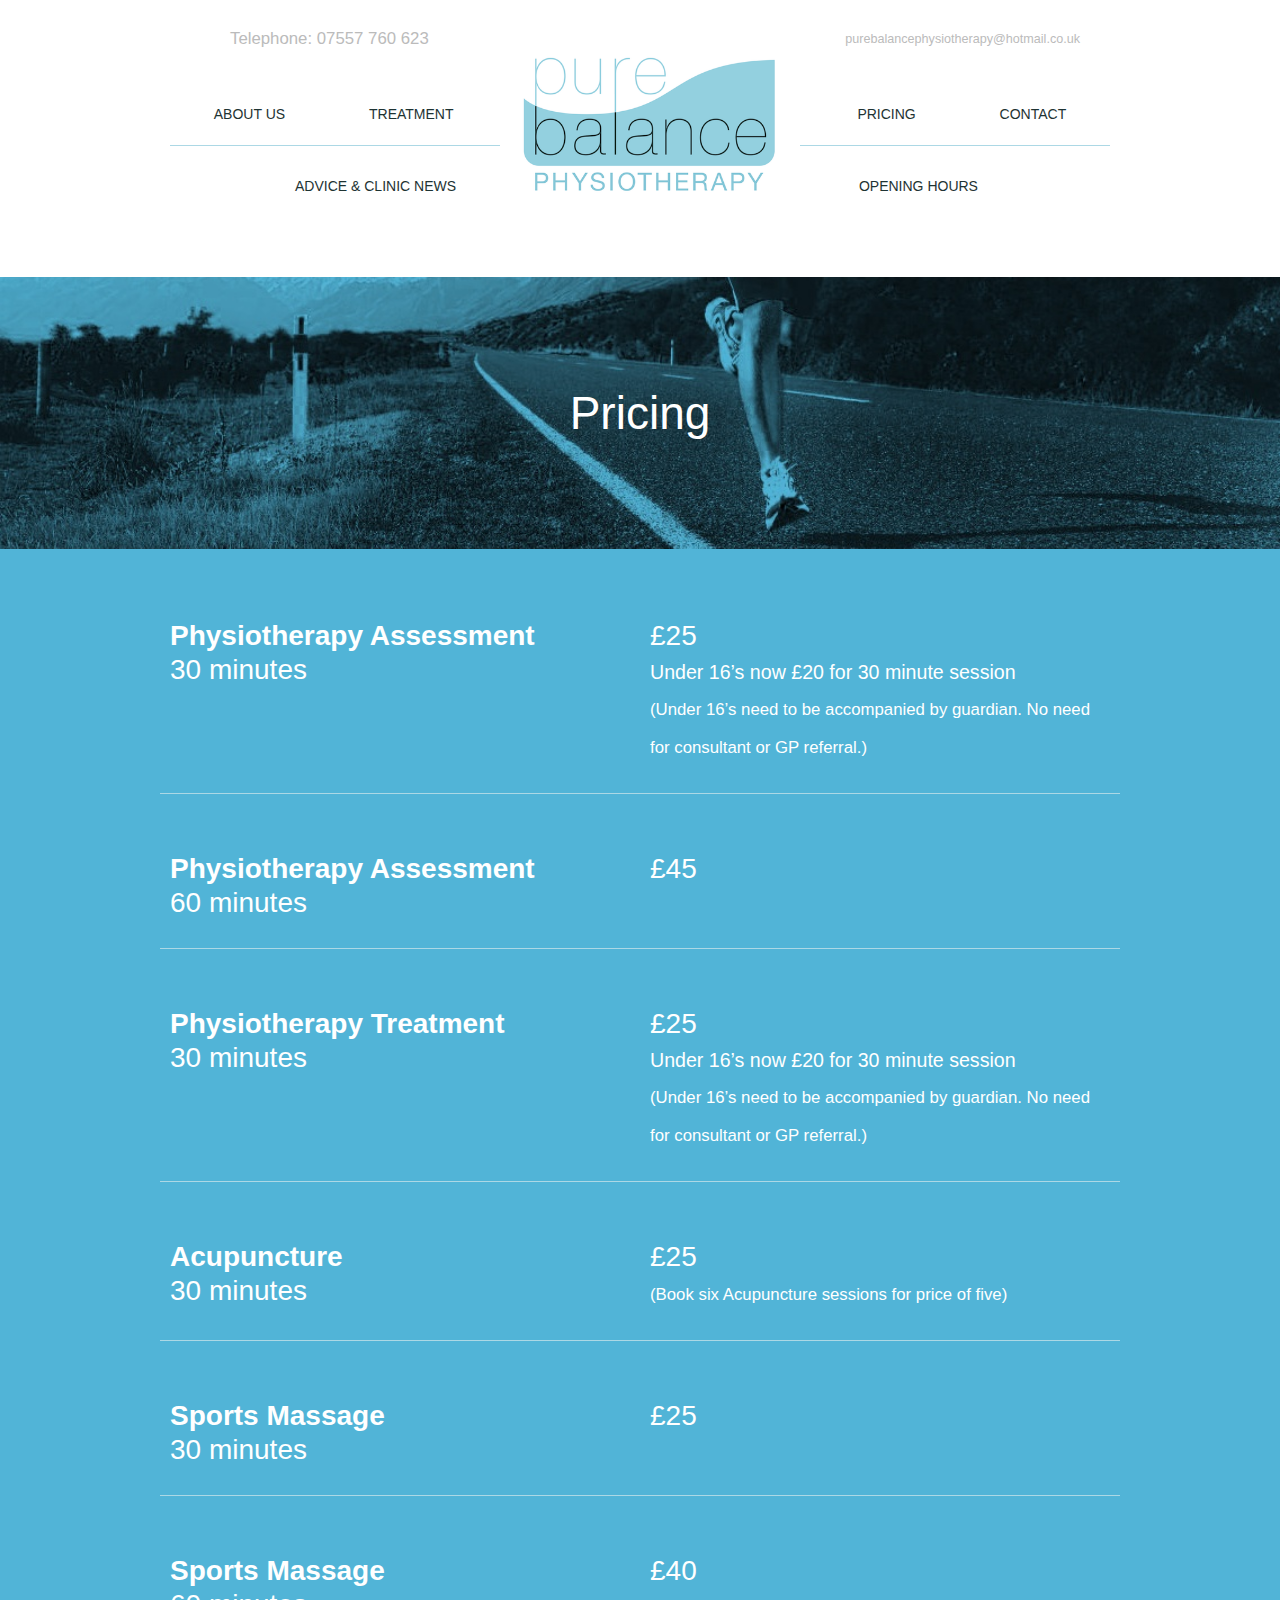
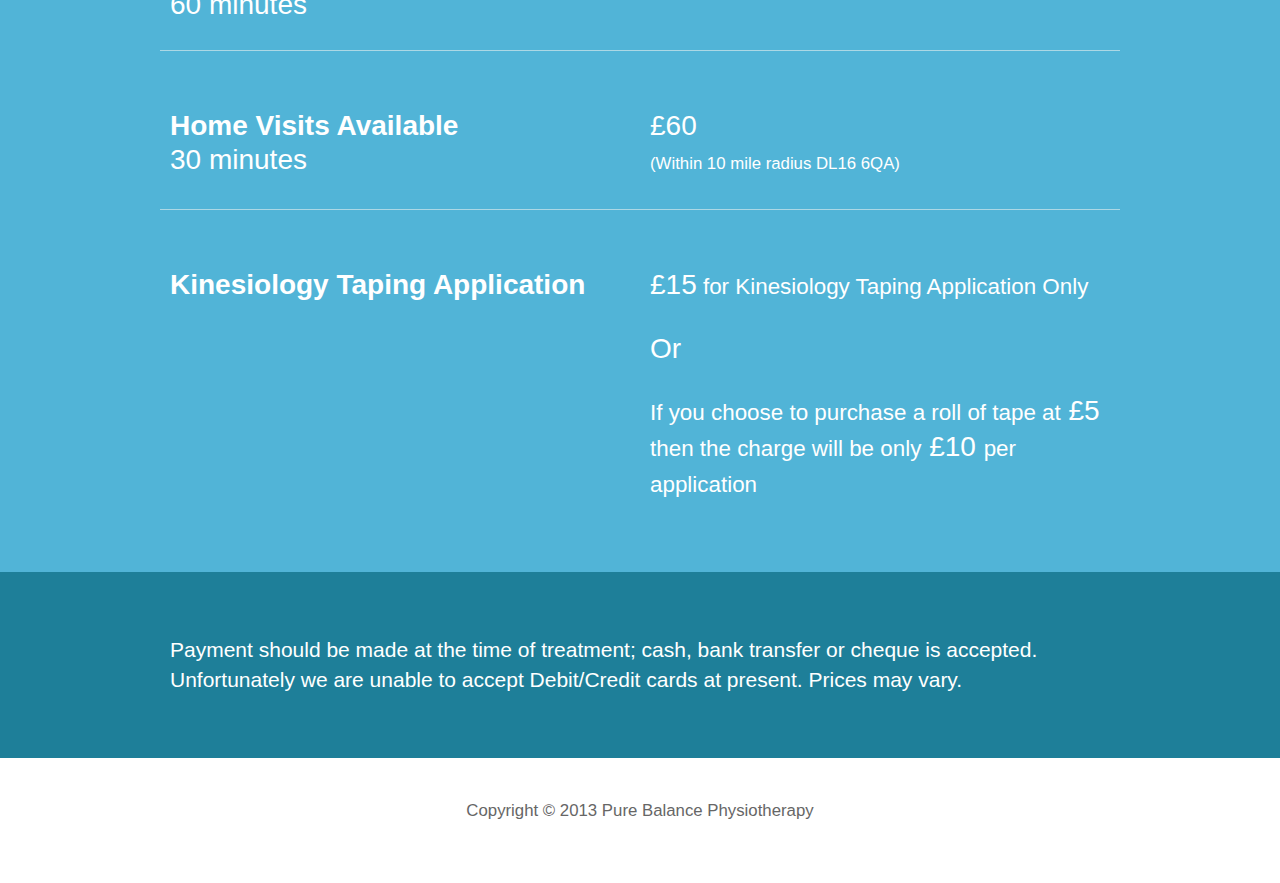
<file: pricing.html>
<!DOCTYPE html>
<!--[if lt IE 7 ]><html class="ie ie6" lang="en"> <![endif]-->
<!--[if IE 7 ]><html class="ie ie7" lang="en"> <![endif]-->
<!--[if IE 8 ]><html class="ie ie8" lang="en"> <![endif]-->
<!--[if (gte IE 9)|!(IE)]><!--><html lang="en"> <!--<![endif]-->
<head>

	<!-- Basic Page Needs
  ================================================== -->
	<meta charset="utf-8">
	<title>Pricing – Pure Balance Physiotherapy - Durham</title>
	<meta name="description" content="Located in the Spennymoor area of County Durham, Pure Balance Physiotherapy Clinic offers a professional physiotherapy service and sports injury clinic under the care of a fully Chartered State Registered Physiotherapist.">
	<meta name="author" content="Pure Balance">

	<!-- Mobile Specific Metas
  ================================================== -->
	<meta name="viewport" content="width=device-width, initial-scale=1, maximum-scale=1">

	<!-- CSS
  ================================================== -->
	<link rel="stylesheet" href="stylesheets/base.css">
	<link rel="stylesheet" href="stylesheets/skeleton.css">
	<link rel="stylesheet" href="stylesheets/layout.css">

	<!--[if lt IE 9]>
		<link rel="stylesheet" type="text/css" href="stylesheets/ie.css">
		<script src="http://html5shim.googlecode.com/svn/trunk/html5.js"></script>
	<![endif]-->

	<!-- Favicons
	================================================== -->
	<link rel="shortcut icon" href="images/favicon.ico">
	<link rel="apple-touch-icon" href="images/apple-touch-icon.png">
	<link rel="apple-touch-icon" sizes="72x72" href="images/apple-touch-icon-72x72.png">
	<link rel="apple-touch-icon" sizes="114x114" href="images/apple-touch-icon-114x114.png">

</head>
<body>


	<!-- Primary Page Layout
	================================================== -->

	<div class="container">
		<div class="sixteen columns">
			<header>
				<ul class="contact">
					<li class="push-left">Telephone: 07557 760 623</li>
					<li class="push-right"><a href="mailto:purebalancephysiotherapy@hotmail.co.uk">purebalancephysiotherapy@hotmail.co.uk</a></li>
				</ul>
				<a href="http://purebalancephysiotherapy.com"><img src="images/logo.png" /></a>
				<nav>
					<ul>
						<li><a href="/about">About Us</a></li>
						<li><a href="/treatment">Treatment</a></li>
						<li class='current'><a class='current' href="/pricing">Pricing</a></li>
						<li><a href="/contact">Contact</a></li>
					</ul>
					<hr />
					<ul class="nav-bottom">
						<li class="nav-bottom-left"><a href="/advice-news">Advice &amp; Clinic News</a></li>
						<li class="nav-bottom-right"><a href="/opening-hours">Opening Hours</a></li>
					</ul>
				</nav>
			</header>
		</div>
	</div><!-- /container -->

	<div id="pricing" class="wrapper">
		<div id="intro" class="container">
			<h1>Pricing</h1>
		</div>
	</div>

	<div id="light" class="wrapper">
		<div class="container">
			<div class="eight columns">
				<h3><strong>Physiotherapy Assessment</strong><br>30 minutes</h3>
			</div>
			<div class="eight columns">
				<h3>&pound;25<br><span style="font-size: 0.7em;">Under 16’s now £20 for 30 minute session</span><br><span style="font-size: 0.6em;">(Under 16’s need to be accompanied by guardian. No need for consultant or GP referral.)</span></h3>
			</div>
			<hr>

			<div class="eight columns">
				<h3><strong>Physiotherapy Assessment</strong><br>60 minutes</h3>
			</div>
			<div class="eight columns">
				<h3>&pound;45</h3>
			</div>
			<hr>

			<div class="eight columns">
				<h3><strong>Physiotherapy Treatment</strong><br>30 minutes</h3>
			</div>
			<div class="eight columns">
				<h3>&pound;25<br><span style="font-size: 0.7em;">Under 16’s now £20 for 30 minute session</span><br><span style="font-size: 0.6em;">(Under 16’s need to be accompanied by guardian. No need for consultant or GP referral.)</span></h3>
			</div>
			<hr>

			<div class="eight columns">
				<h3><strong>Acupuncture</strong><br>30 minutes</h3>
			</div>
			<div class="eight columns">
				<h3>&pound;25<br><span style="font-size: 0.6em;">(Book six Acupuncture sessions for price of five)</span></h3>
			</div>
			<hr>
			
			<div class="eight columns">
				<h3><strong>Sports Massage</strong><br>30 minutes</h3>
			</div>
			<div class="eight columns">
				<h3>&pound;25</h3>
			</div>
			<hr>

			<div class="eight columns">
				<h3><strong>Sports Massage</strong><br>60 minutes</h3>
			</div>
			<div class="eight columns">
				<h3>&pound;40</h3>
			</div>
			<hr>

			<div class="eight columns">
				<h3><strong>Home Visits Available</strong><br>30 minutes</h3>
			</div>
			<div class="eight columns">
				<h3>&pound;60<br><span style="font-size: 0.6em;">(Within 10 mile radius DL16 6QA)</span></h3>
			</div>
			<hr>

			<div class="eight columns">
				<h3><strong>Kinesiology Taping Application</strong></h3>
			</div>
			<div class="eight columns">
				<h3>£15<span style="font-size: 0.8em;"> for Kinesiology Taping Application Only</span></h3>
				<h3>Or</h3>
				<h3><span style="font-size: 0.8em;">If you choose to purchase a roll of tape at</span> £5 <span style="font-size: 0.8em;">then the charge will be only</span> £10 <span style="font-size: 0.8em;">per application</span></h3>
			</div>


		</div>
	</div>

	<div id="dark" class="wrapper"> 
		<div class="container">
			<div class="sixteen columns">
				<h4>Payment should be made at the time of treatment; cash, bank transfer or cheque is accepted. Unfortunately we are unable to accept Debit/Credit cards at present. Prices may vary.</h4>
			</div>
		</div>
	</div>
<div id="footer" class="wrapper">
		<footer>
			<p>Copyright &copy; 2013 Pure Balance Physiotherapy</p>
		</footer>
	</div>

<script type="text/javascript">

  var _gaq = _gaq || [];
  _gaq.push(['_setAccount', 'UA-39039697-1']);
  _gaq.push(['_trackPageview']);

  (function() {
    var ga = document.createElement('script'); ga.type = 'text/javascript'; ga.async = true;
    ga.src = ('https:' == document.location.protocol ? 'https://ssl' : 'http://www') + '.google-analytics.com/ga.js';
    var s = document.getElementsByTagName('script')[0]; s.parentNode.insertBefore(ga, s);
  })();

</script>

<!-- End Document
================================================== -->
</body>
</html>
</file>
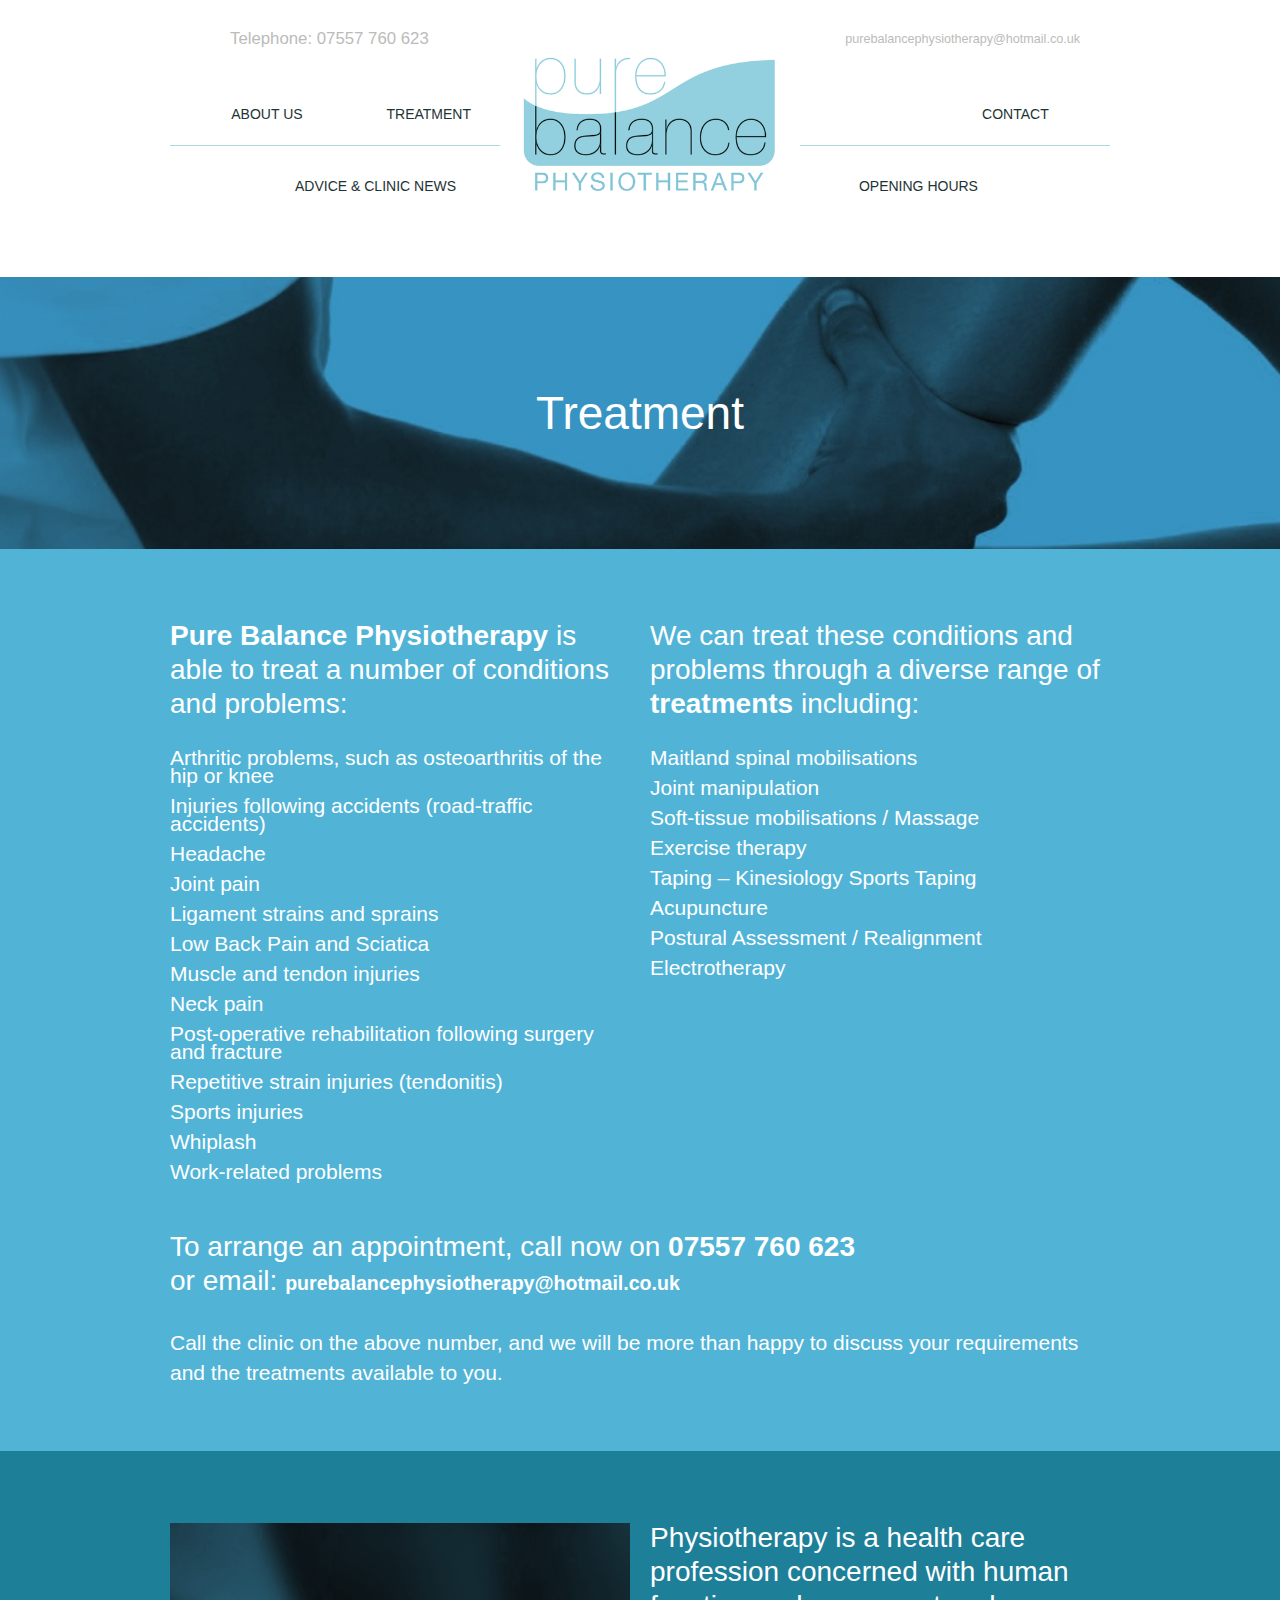
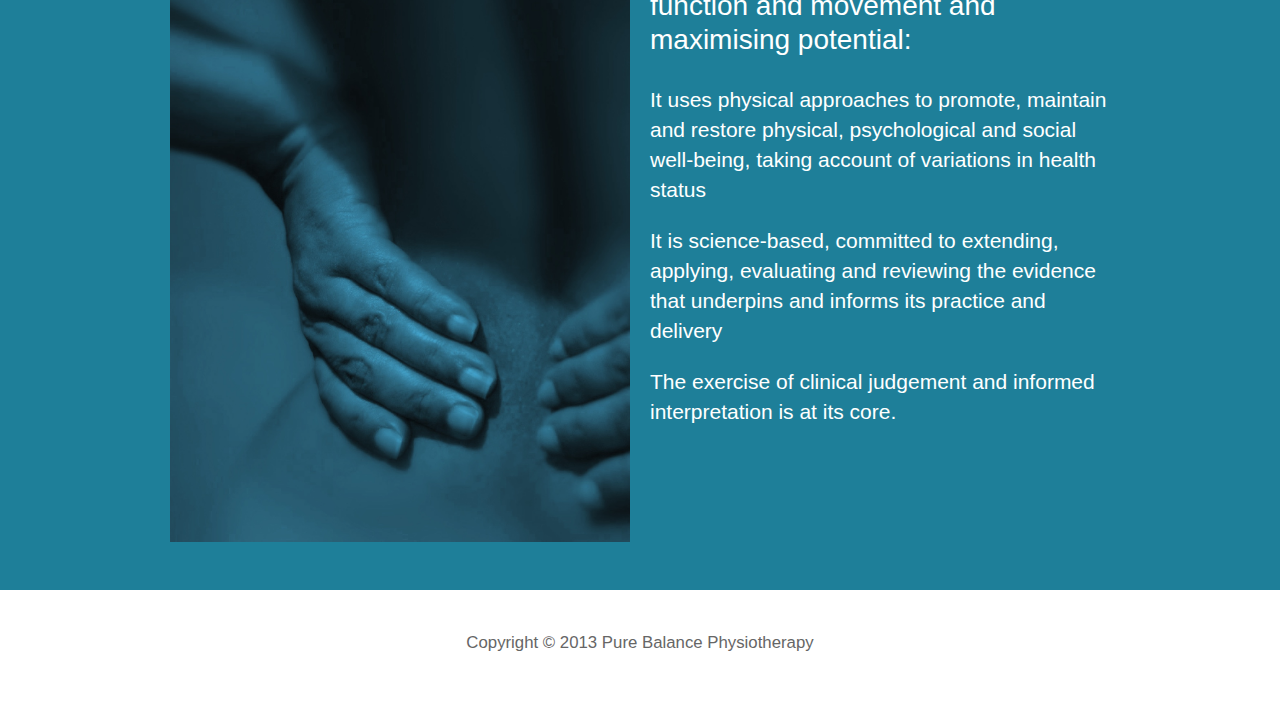
<file: treatment.html>
<!DOCTYPE html>
<!--[if lt IE 7 ]><html class="ie ie6" lang="en"> <![endif]-->
<!--[if IE 7 ]><html class="ie ie7" lang="en"> <![endif]-->
<!--[if IE 8 ]><html class="ie ie8" lang="en"> <![endif]-->
<!--[if (gte IE 9)|!(IE)]><!--><html lang="en"> <!--<![endif]-->
<head>

	<!-- Basic Page Needs
  ================================================== -->
	<meta charset="utf-8">
	<title>Treatment – Pure Balance Physiotherapy - Durham</title>
	<meta name="description" content="Located in the Spennymoor area of County Durham, Pure Balance Physiotherapy Clinic offers a professional physiotherapy service and sports injury clinic under the care of a fully Chartered State Registered Physiotherapist.">
	<meta name="author" content="Pure Balance">

	<!-- Mobile Specific Metas
  ================================================== -->
	<meta name="viewport" content="width=device-width, initial-scale=1, maximum-scale=1">

	<!-- CSS
  ================================================== -->
	<link rel="stylesheet" href="stylesheets/base.css">
	<link rel="stylesheet" href="stylesheets/skeleton.css">
	<link rel="stylesheet" href="stylesheets/layout.css">

	<!--[if lt IE 9]>
		<link rel="stylesheet" type="text/css" href="stylesheets/ie.css">
		<script src="http://html5shim.googlecode.com/svn/trunk/html5.js"></script>
	<![endif]-->

	<!-- Favicons
	================================================== -->
	<link rel="shortcut icon" href="images/favicon.ico">
	<link rel="apple-touch-icon" href="images/apple-touch-icon.png">
	<link rel="apple-touch-icon" sizes="72x72" href="images/apple-touch-icon-72x72.png">
	<link rel="apple-touch-icon" sizes="114x114" href="images/apple-touch-icon-114x114.png">

</head>
<body>


	<!-- Primary Page Layout
	================================================== -->

	<div class="container">
		<div class="sixteen columns">
			<header>
				<ul class="contact">
					<li class="push-left">Telephone: 07557 760 623</li>
					<li class="push-right"><a href="mailto:purebalancephysiotherapy@hotmail.co.uk">purebalancephysiotherapy@hotmail.co.uk</a></li>
				</ul>
				<a href="http://purebalancephysiotherapy.com"><img src="images/logo.png" /></a>
				<nav>
					<ul>
						<li><a href="/about">About Us</a></li>
						<li class='current'><a class='current' href="/treatment">Treatment</a></li>
						<!-- <li><a href="/pricing">Pricing</a></li> -->
						<li>&nbsp;&nbsp;&nbsp;&nbsp;&nbsp;&nbsp;</li>
						<li><a href="/contact">Contact</a></li>
					</ul>
					<hr />
					<ul class="nav-bottom">
						<li class="nav-bottom-left"><a href="/advice-news">Advice &amp; Clinic News</a></li>
						<li class="nav-bottom-right"><a href="/opening-hours">Opening Hours</a></li>
					</ul>
				</nav>
			</header>
		</div>
	</div><!-- /container -->

	<div id="treatment" class="wrapper">
		<div id="intro" class="container">
			<h1>Treatment</h1>
		</div>
	</div>

	<div id="light" class="wrapper">
		<div class="container">
			<div class="eight columns">
					<h3><strong>Pure Balance Physiotherapy</strong> is able to treat a number of conditions and problems:</h3>
					<h4>
						<ul>
				            <li>Arthritic problems, such as osteoarthritis of the hip or knee</li>
				            <li>Injuries following accidents (road-traffic accidents)</li>
				            <li>Headache</li>
				            <li>Joint pain</li>
				            <li>Ligament strains and sprains</li>
				            <li>Low Back Pain and Sciatica</li>
				            <li>Muscle and tendon injuries</li>
				            <li>Neck pain</li>
				            <li>Post-operative rehabilitation following surgery and fracture</li>
				            <li>Repetitive strain injuries (tendonitis)</li>
				            <li>Sports injuries</li>
				            <li>Whiplash</li>
				            <li>Work-related problems</li>
			            </ul>
			    	</h4>
			</div>
			<div class="eight columns">
			    <h3>We can treat these conditions and problems through a diverse range of <strong>treatments</strong> including:</h3>
			   	<h4>
			        <ul>
			            <li>Maitland spinal mobilisations</li>
			            <li>Joint manipulation</li>
			            <li>Soft-tissue mobilisations / Massage</li>
			            <li>Exercise therapy</li>
			            <li>Taping – Kinesiology Sports Taping</li>
			            <li>Acupuncture</li>
			            <li>Postural Assessment / Realignment</li>
			            <li>Electrotherapy</li>
			        </ul>
		        </h4>
			</div>
			<div class="sixteen columns">
				<h3>To arrange an appointment, call now on <strong>07557 760 623</strong><br>or email: <a href="mailto:purebalancephysiotherapy@hotmail.co.uk"><span style="color: #ffffff; font-size: 0.7em;"><strong>purebalancephysiotherapy@hotmail.co.uk</strong></span></a></h3>

				<h4>Call the clinic on the above number, and we will be more than happy to discuss your requirements and the treatments available to you. <!-- Alternatively, complete contact form and we will get back to you as soon as possible. --></h4>

			</div>
		</div>
	</div>

	<div id="dark" class="wrapper">
		<div class="container">
			<div class="eight columns">
				<img id="back" src="images/physio2.jpg">
			</div>
			<div class="eight columns">
				<h3>
						Physiotherapy is a health care profession concerned with human function and movement and maximising potential:</h3>
			            <h4>It uses physical approaches to promote, maintain and restore physical, psychological and social well-being, taking account of variations in health status</h4>

			            <h4>It is science-based, committed to extending, applying, evaluating and reviewing the evidence that underpins and informs its practice and delivery</h4>
			            
			            <h4>The exercise of clinical judgement and informed interpretation is at its core.</h4>
			</div>
		</div>
	</div>
<div id="footer" class="wrapper">
		<footer>
			<p>Copyright &copy; 2013 Pure Balance Physiotherapy</p>
		</footer>
	</div>

<script type="text/javascript">

  var _gaq = _gaq || [];
  _gaq.push(['_setAccount', 'UA-39039697-1']);
  _gaq.push(['_trackPageview']);

  (function() {
    var ga = document.createElement('script'); ga.type = 'text/javascript'; ga.async = true;
    ga.src = ('https:' == document.location.protocol ? 'https://ssl' : 'http://www') + '.google-analytics.com/ga.js';
    var s = document.getElementsByTagName('script')[0]; s.parentNode.insertBefore(ga, s);
  })();

</script>

<!-- End Document
================================================== -->
</body>
</html>
</file>
<file: stylesheets/base.css>
/*
* Skeleton V1.2
* Copyright 2011, Dave Gamache
* www.getskeleton.com
* Free to use under the MIT license.
* http://www.opensource.org/licenses/mit-license.php
* 6/20/2012
*/


/* Table of Content
==================================================
	#Reset & Basics
	#Basic Styles
	#Site Styles
	#Typography
	#Links
	#Lists
	#Images
	#Buttons
	#Forms
	#Misc */


/* #Reset & Basics (Inspired by E. Meyers)
================================================== */
	html, body, div, span, applet, object, iframe, h1, h2, h3, h4, h5, h6, p, blockquote, pre, a, abbr, acronym, address, big, cite, code, del, dfn, em, img, ins, kbd, q, s, samp, small, strike, strong, sub, sup, tt, var, b, u, i, center, dl, dt, dd, ol, ul, li, fieldset, form, label, legend, table, caption, tbody, tfoot, thead, tr, th, td, article, aside, canvas, details, embed, figure, figcaption, footer, header, hgroup, menu, nav, output, ruby, section, summary, time, mark, audio, video {
		margin: 0;
		padding: 0;
		border: 0;
		font-size: 100%;
		font: inherit;
		vertical-align: baseline; }
	article, aside, details, figcaption, figure, footer, header, hgroup, menu, nav, section {
		display: block; }
	body {
		line-height: 1; }
	ol, ul {
		list-style: none; }
	blockquote, q {
		quotes: none; }
	blockquote:before, blockquote:after,
	q:before, q:after {
		content: '';
		content: none; }
	table {
		border-collapse: collapse;
		border-spacing: 0; }


/* #Basic Styles
================================================== */
	body {
		background: #fff;
		font: 14px/21px "HelveticaNeue-Thin", "Helvetica Neue", Helvetica, Arial, sans-serif;
		color: #444;
		-webkit-font-smoothing: antialiased; /* Fix for webkit rendering */
		-webkit-text-size-adjust: 100%;
 }


/* #Typography
================================================== */
	h1, h2, h3, h4, h5, h6 {
		color: #ffffff;
		font-weight: 300; }
	h1 a, h2 a, h3 a, h4 a, h5 a, h6 a { font-weight: inherit; }
	h1 { font-size: 46px; line-height: 50px; margin-bottom: 14px;}
	h2 { font-size: 35px; line-height: 40px; margin-bottom: 10px; }
	h3 { font-size: 28px; line-height: 34px; margin-bottom: 8px; }
	h4 { font-size: 21px; line-height: 30px; margin-bottom: 4px; }
	h5 { font-size: 17px; line-height: 24px; }
	h6 { font-size: 14px; line-height: 21px; }
	.subheader { color: #777; }

	p { margin: 0 0 20px 0; color: #ffffff;}
	p img { margin: 0; }
	p.lead { font-size: 21px; line-height: 27px; color: #777;  }

	footer p { color: #666;	}

	em { font-style: italic; }
	strong { font-weight: bold; color: #333; }
	small { font-size: 80%; }

/*	Blockquotes  */
	blockquote, blockquote p { font-size: 17px; line-height: 24px; color: #777; font-style: italic; }
	blockquote { margin: 0 0 20px; padding: 9px 20px 0 19px; border-left: 1px solid #ddd; }
	blockquote cite { display: block; font-size: 12px; color: #555; }
	blockquote cite:before { content: "\2014 \0020"; }
	blockquote cite a, blockquote cite a:visited, blockquote cite a:visited { color: #555; }

	hr { border: solid #ddd; border-width: 1px 0 0; clear: both; margin: 10px 0 30px; height: 0; }


/* #Links
================================================== */
	a, a:visited { color: #333; text-decoration: underline; outline: 0; }
	a:hover, a:focus { color: #000; }
	p a, p a:visited { line-height: inherit; }


/* #Lists
================================================== */
	ul, ol { margin-bottom: 20px; color: #ffffff;}
	ul { list-style: none outside; }
	ol { list-style: decimal; }
	ol, ul.square, ul.circle, ul.disc { margin-left: 30px; }
	ul.square { list-style: square outside; }
	ul.circle { list-style: circle outside; }
	ul.disc { list-style: disc outside; }
	ul ul, ul ol,
	ol ol, ol ul { margin: 4px 0 5px 30px; font-size: 90%;  }
	ul ul li, ul ol li,
	ol ol li, ol ul li { margin-bottom: 6px; }
	li { line-height: 18px; margin-bottom: 12px; }
	ul.large li { line-height: 21px; }
	li p { line-height: 21px; }

	header ul {
		list-style: none;
	}


/* #Images
================================================== */

	img.scale-with-grid {
		max-width: 100%;
		height: auto; }


/* #Buttons
================================================== */

	.button,
	button,
	input[type="submit"],
	input[type="reset"],
	input[type="button"] {
		background: #eee; /* Old browsers */
		background: #eee -moz-linear-gradient(top, rgba(255,255,255,.2) 0%, rgba(0,0,0,.2) 100%); /* FF3.6+ */
		background: #eee -webkit-gradient(linear, left top, left bottom, color-stop(0%,rgba(255,255,255,.2)), color-stop(100%,rgba(0,0,0,.2))); /* Chrome,Safari4+ */
		background: #eee -webkit-linear-gradient(top, rgba(255,255,255,.2) 0%,rgba(0,0,0,.2) 100%); /* Chrome10+,Safari5.1+ */
		background: #eee -o-linear-gradient(top, rgba(255,255,255,.2) 0%,rgba(0,0,0,.2) 100%); /* Opera11.10+ */
		background: #eee -ms-linear-gradient(top, rgba(255,255,255,.2) 0%,rgba(0,0,0,.2) 100%); /* IE10+ */
		background: #eee linear-gradient(top, rgba(255,255,255,.2) 0%,rgba(0,0,0,.2) 100%); /* W3C */
	  border: 1px solid #aaa;
	  border-top: 1px solid #ccc;
	  border-left: 1px solid #ccc;
	  -moz-border-radius: 3px;
	  -webkit-border-radius: 3px;
	  border-radius: 3px;
	  color: #444;
	  display: inline-block;
	  font-size: 11px;
	  font-weight: bold;
	  text-decoration: none;
	  text-shadow: 0 1px rgba(255, 255, 255, .75);
	  cursor: pointer;
	  margin-bottom: 20px;
	  line-height: normal;
	  padding: 8px 10px;
	  font-family: "HelveticaNeue", "Helvetica Neue", Helvetica, Arial, sans-serif; }

	.button:hover,
	button:hover,
	input[type="submit"]:hover,
	input[type="reset"]:hover,
	input[type="button"]:hover {
		color: #222;
		background: #ddd; /* Old browsers */
		background: #ddd -moz-linear-gradient(top, rgba(255,255,255,.3) 0%, rgba(0,0,0,.3) 100%); /* FF3.6+ */
		background: #ddd -webkit-gradient(linear, left top, left bottom, color-stop(0%,rgba(255,255,255,.3)), color-stop(100%,rgba(0,0,0,.3))); /* Chrome,Safari4+ */
		background: #ddd -webkit-linear-gradient(top, rgba(255,255,255,.3) 0%,rgba(0,0,0,.3) 100%); /* Chrome10+,Safari5.1+ */
		background: #ddd -o-linear-gradient(top, rgba(255,255,255,.3) 0%,rgba(0,0,0,.3) 100%); /* Opera11.10+ */
		background: #ddd -ms-linear-gradient(top, rgba(255,255,255,.3) 0%,rgba(0,0,0,.3) 100%); /* IE10+ */
		background: #ddd linear-gradient(top, rgba(255,255,255,.3) 0%,rgba(0,0,0,.3) 100%); /* W3C */
	  border: 1px solid #888;
	  border-top: 1px solid #aaa;
	  border-left: 1px solid #aaa; }

	.button:active,
	button:active,
	input[type="submit"]:active,
	input[type="reset"]:active,
	input[type="button"]:active {
		border: 1px solid #666;
		background: #ccc; /* Old browsers */
		background: #ccc -moz-linear-gradient(top, rgba(255,255,255,.35) 0%, rgba(10,10,10,.4) 100%); /* FF3.6+ */
		background: #ccc -webkit-gradient(linear, left top, left bottom, color-stop(0%,rgba(255,255,255,.35)), color-stop(100%,rgba(10,10,10,.4))); /* Chrome,Safari4+ */
		background: #ccc -webkit-linear-gradient(top, rgba(255,255,255,.35) 0%,rgba(10,10,10,.4) 100%); /* Chrome10+,Safari5.1+ */
		background: #ccc -o-linear-gradient(top, rgba(255,255,255,.35) 0%,rgba(10,10,10,.4) 100%); /* Opera11.10+ */
		background: #ccc -ms-linear-gradient(top, rgba(255,255,255,.35) 0%,rgba(10,10,10,.4) 100%); /* IE10+ */
		background: #ccc linear-gradient(top, rgba(255,255,255,.35) 0%,rgba(10,10,10,.4) 100%); /* W3C */ }

	.button.full-width,
	button.full-width,
	input[type="submit"].full-width,
	input[type="reset"].full-width,
	input[type="button"].full-width {
		width: 100%;
		padding-left: 0 !important;
		padding-right: 0 !important;
		text-align: center; }

	/* Fix for odd Mozilla border & padding issues */
	button::-moz-focus-inner,
	input::-moz-focus-inner {
    border: 0;
    padding: 0;
	}


/* #Forms
================================================== */

	form {
		margin-bottom: 20px; }
	fieldset {
		margin-bottom: 20px; }
	input[type="text"],
	input[type="password"],
	input[type="email"],
	textarea,
	select {
		border: 1px solid #ccc;
		padding: 6px 4px;
		outline: none;
		-moz-border-radius: 2px;
		-webkit-border-radius: 2px;
		border-radius: 2px;
		font: 13px "HelveticaNeue", "Helvetica Neue", Helvetica, Arial, sans-serif;
		color: #777;
		margin: 0;
		width: 210px;
		max-width: 100%;
		display: block;
		margin-bottom: 20px;
		background: #fff; }
	select {
		padding: 0; }
	input[type="text"]:focus,
	input[type="password"]:focus,
	input[type="email"]:focus,
	textarea:focus {
		border: 1px solid #aaa;
 		color: #444;
 		-moz-box-shadow: 0 0 3px rgba(0,0,0,.2);
		-webkit-box-shadow: 0 0 3px rgba(0,0,0,.2);
		box-shadow:  0 0 3px rgba(0,0,0,.2); }
	textarea {
		min-height: 60px; }
	label,
	legend {
		display: block;
		font-weight: bold;
		font-size: 13px;  }
	select {
		width: 220px; }
	input[type="checkbox"] {
		display: inline; }
	label span,
	legend span {
		font-weight: normal;
		font-size: 13px;
		color: #444; }

/* #Misc
================================================== */
	.remove-bottom { margin-bottom: 0 !important; }
	.half-bottom { margin-bottom: 10px !important; }
	.add-bottom { margin-bottom: 20px !important; }
</file>
<file: stylesheets/skeleton.css>
/*
* Skeleton V1.2
* Copyright 2011, Dave Gamache
* www.getskeleton.com
* Free to use under the MIT license.
* http://www.opensource.org/licenses/mit-license.php
* 6/20/2012
*/


/* Table of Contents
==================================================
    #Base 960 Grid
    #Tablet (Portrait)
    #Mobile (Portrait)
    #Mobile (Landscape)
    #Clearing */



/* #Base 960 Grid
================================================== */

    .container                                  { position: relative; width: 960px; margin: 0 auto; padding: 0; }
    .container .column,
    .container .columns                         { float: left; display: inline; margin-left: 10px; margin-right: 10px; }
    .row                                        { margin-bottom: 20px; }

    /* Nested Column Classes */
    .column.alpha, .columns.alpha               { margin-left: 0; }
    .column.omega, .columns.omega               { margin-right: 0; }

    /* Base Grid */
    .container .one.column,
    .container .one.columns                     { width: 40px;  }
    .container .two.columns                     { width: 100px; }
    .container .three.columns                   { width: 160px; }
    .container .four.columns                    { width: 220px; }
    .container .five.columns                    { width: 280px; }
    .container .six.columns                     { width: 340px; }
    .container .seven.columns                   { width: 400px; }
    .container .eight.columns                   { width: 460px; }
    .container .nine.columns                    { width: 520px; }
    .container .ten.columns                     { width: 580px; }
    .container .eleven.columns                  { width: 640px; }
    .container .twelve.columns                  { width: 700px; }
    .container .thirteen.columns                { width: 760px; }
    .container .fourteen.columns                { width: 820px; }
    .container .fifteen.columns                 { width: 880px; }
    .container .sixteen.columns                 { width: 940px; }

    .container .one-third.column                { width: 300px; }
    .container .two-thirds.column               { width: 620px; }

    /* Offsets */
    .container .offset-by-one                   { padding-left: 60px;  }
    .container .offset-by-two                   { padding-left: 120px; }
    .container .offset-by-three                 { padding-left: 180px; }
    .container .offset-by-four                  { padding-left: 240px; }
    .container .offset-by-five                  { padding-left: 300px; }
    .container .offset-by-six                   { padding-left: 360px; }
    .container .offset-by-seven                 { padding-left: 420px; }
    .container .offset-by-eight                 { padding-left: 480px; }
    .container .offset-by-nine                  { padding-left: 540px; }
    .container .offset-by-ten                   { padding-left: 600px; }
    .container .offset-by-eleven                { padding-left: 660px; }
    .container .offset-by-twelve                { padding-left: 720px; }
    .container .offset-by-thirteen              { padding-left: 780px; }
    .container .offset-by-fourteen              { padding-left: 840px; }
    .container .offset-by-fifteen               { padding-left: 900px; }



/* #Tablet (Portrait)
================================================== */

    /* Note: Design for a width of 768px */

    @media only screen and (min-width: 768px) and (max-width: 959px) {
        .container                                  { width: 768px; }
        .container .column,
        .container .columns                         { margin-left: 10px; margin-right: 10px;  }
        .column.alpha, .columns.alpha               { margin-left: 0; margin-right: 10px; }
        .column.omega, .columns.omega               { margin-right: 0; margin-left: 10px; }
        .alpha.omega                                { margin-left: 0; margin-right: 0; }

        .container .one.column,
        .container .one.columns                     { width: 28px; }
        .container .two.columns                     { width: 76px; }
        .container .three.columns                   { width: 124px; }
        .container .four.columns                    { width: 172px; }
        .container .five.columns                    { width: 220px; }
        .container .six.columns                     { width: 268px; }
        .container .seven.columns                   { width: 316px; }
        .container .eight.columns                   { width: 364px; }
        .container .nine.columns                    { width: 412px; }
        .container .ten.columns                     { width: 460px; }
        .container .eleven.columns                  { width: 508px; }
        .container .twelve.columns                  { width: 556px; }
        .container .thirteen.columns                { width: 604px; }
        .container .fourteen.columns                { width: 652px; }
        .container .fifteen.columns                 { width: 700px; }
        .container .sixteen.columns                 { width: 748px; }

        .container .one-third.column                { width: 236px; }
        .container .two-thirds.column               { width: 492px; }

        /* Offsets */
        .container .offset-by-one                   { padding-left: 48px; }
        .container .offset-by-two                   { padding-left: 96px; }
        .container .offset-by-three                 { padding-left: 144px; }
        .container .offset-by-four                  { padding-left: 192px; }
        .container .offset-by-five                  { padding-left: 240px; }
        .container .offset-by-six                   { padding-left: 288px; }
        .container .offset-by-seven                 { padding-left: 336px; }
        .container .offset-by-eight                 { padding-left: 384px; }
        .container .offset-by-nine                  { padding-left: 432px; }
        .container .offset-by-ten                   { padding-left: 480px; }
        .container .offset-by-eleven                { padding-left: 528px; }
        .container .offset-by-twelve                { padding-left: 576px; }
        .container .offset-by-thirteen              { padding-left: 624px; }
        .container .offset-by-fourteen              { padding-left: 672px; }
        .container .offset-by-fifteen               { padding-left: 720px; }
    }


/*  #Mobile (Portrait)
================================================== */

    /* Note: Design for a width of 320px */

    @media only screen and (max-width: 767px) {
        .container { width: 300px; }
        .container .columns,
        .container .column { margin: 0; }

        .container .one.column,
        .container .one.columns,
        .container .two.columns,
        .container .three.columns,
        .container .four.columns,
        .container .five.columns,
        .container .six.columns,
        .container .seven.columns,
        .container .eight.columns,
        .container .nine.columns,
        .container .ten.columns,
        .container .eleven.columns,
        .container .twelve.columns,
        .container .thirteen.columns,
        .container .fourteen.columns,
        .container .fifteen.columns,
        .container .sixteen.columns,
        .container .one-third.column,
        .container .two-thirds.column  { width: 300px; }

        /* Offsets */
        .container .offset-by-one,
        .container .offset-by-two,
        .container .offset-by-three,
        .container .offset-by-four,
        .container .offset-by-five,
        .container .offset-by-six,
        .container .offset-by-seven,
        .container .offset-by-eight,
        .container .offset-by-nine,
        .container .offset-by-ten,
        .container .offset-by-eleven,
        .container .offset-by-twelve,
        .container .offset-by-thirteen,
        .container .offset-by-fourteen,
        .container .offset-by-fifteen { padding-left: 0; }

    }


/* #Mobile (Landscape)
================================================== */

    /* Note: Design for a width of 480px */

    @media only screen and (min-width: 480px) and (max-width: 767px) {
        .container { width: 420px; }
        .container .columns,
        .container .column { margin: 0; }

        .container .one.column,
        .container .one.columns,
        .container .two.columns,
        .container .three.columns,
        .container .four.columns,
        .container .five.columns,
        .container .six.columns,
        .container .seven.columns,
        .container .eight.columns,
        .container .nine.columns,
        .container .ten.columns,
        .container .eleven.columns,
        .container .twelve.columns,
        .container .thirteen.columns,
        .container .fourteen.columns,
        .container .fifteen.columns,
        .container .sixteen.columns,
        .container .one-third.column,
        .container .two-thirds.column { width: 420px; }
    }


/* #Clearing
================================================== */

    /* Self Clearing Goodness */
    .container:after { content: "\0020"; display: block; height: 0; clear: both; visibility: hidden; }

    /* Use clearfix class on parent to clear nested columns,
    or wrap each row of columns in a <div class="row"> */
    .clearfix:before,
    .clearfix:after,
    .row:before,
    .row:after {
      content: '\0020';
      display: block;
      overflow: hidden;
      visibility: hidden;
      width: 0;
      height: 0; }
    .row:after,
    .clearfix:after {
      clear: both; }
    .row,
    .clearfix {
      zoom: 1; }

    /* You can also use a <br class="clear" /> to clear columns */
    .clear {
      clear: both;
      display: block;
      overflow: hidden;
      visibility: hidden;
      width: 0;
      height: 0;
    }
</file>
<file: stylesheets/layout.css>
* Skeleton V1.2
* Copyright 2011, Dave Gamache
* www.getskeleton.com
* Free to use under the MIT license.
* http://www.opensource.org/licenses/mit-license.php
* 6/20/2012
*/

/* Table of Content
==================================================
	#Site Styles
	#Page Styles
	#Media Queries
	#Font-Face */

/* #Site Styles
================================================== */
body {
	color: #ffffff;
}

.wrapper {
	padding: 3em 0 3em 0;
}

#lightest.wrapper{
	/*background: #77cce4;*/

}

#home.wrapper {
	background: url(../images/physio3.jpg) no-repeat;
	background-size: cover;
	background-position: center center;
}

#about.wrapper {
	background: url(../images/water.jpg) no-repeat;
	background-size: cover;
	background-position: center center;
}

#clinic.wrapper {
	background: url(../images/clinic.jpg) no-repeat;
	background-size: cover;
	background-position: center center;
}

#treatment.wrapper {
	background: url(../images/physio1.jpg) no-repeat;
	background-size: cover;
	background-position: center center;
}

#pricing.wrapper {
	background: url(../images/running.jpg) no-repeat;
	background-size: cover;
	background-position: center center;
}

#advice.wrapper {
	background: url(../images/neck.jpg) no-repeat;
	background-size: cover;
	background-position: bottom center;
}

#opening-hours.wrapper {
	background: url(../images/opening-hours.jpg) no-repeat;
	background-size: cover;
	background-position: center center;
}


#light.wrapper{
	background: #51b4d7;
}

#dark.wrapper{
	/*background: #459cbb;*/
	background: #1e7f99;
}

#footer.wrapper {
	/*background: #1e7f99;*/
	background: #ffffff;
}



img {
	max-width: 100%;
}

img#back {
	margin-top: 30px;
}

h1, h2, h3, h4, h5, h6 {
	margin: 1em 0 1em 0;
}

h1 {
	text-align: center;
	padding: 0.5em 0 0.5em 0;
}

h2 {
	text-align: center;
	padding: 0.5em 0 0.5em 0;
}

h2.align-left {
	text-align: left;
	margin-top: 0;
	padding-top: 0.3em;
}

h3.home {
			text-align: center;
		}

p {
	text-align: left;
	font-size: 1.2em;
}

a {
	text-decoration: none;
	color: #1e3333;
}

li {
	text-align: left;
}

ul.contact {
	margin: 20px 0 0 0;
}

ul.contact li {
	/*text-transform: uppercase;*/
	margin: 10px 30px;
	color: #bbb;
}

ul.contact li a {
	color: #bbb;
}

ul.contact li.push-left {
	float: left;
	font-size: 1.2em;
	margin-left: 60px;
}

ul.contact li.push-right {
	float: right;
	font-size: 0.9em;
}

.contact-form {
	margin-top: 1em;
}

hr {
	border-color: #acd8e5;
}

header {
	text-align: center;
}

header img {
	width: 300px;
	margin: 10px 0 0 25px;
}

nav {
	margin: -110px 0 80px 0;
}

nav li {
	display: inline;
	margin: 0 40px 0 40px;
	text-transform: uppercase;
}

nav li:nth-child(2) {
	padding-right: 160px;
}

nav li:nth-child(3) {
	padding-left: 160px;
}

ul.nav-bottom {
	text-align: left;
}

li.nav-bottom-left {
	margin-left: 125px;
}

li.nav-bottom-right {
	margin-left: 359px;
	padding-right: 0!important;
}

#intro {
	margin-top: 2em;
}

#hidden1 {
	display:none;
}

#hidden2 {
	display:none;
}

#hidden3 {
	display:none;
}

.more {
	text-align: center;
}

span {
	font-size: 0.8em;
}

strong {
	color: #ffffff;
}

footer {
	text-align: center;
}

footer img {
	height: 70px;
	padding: 20px 20px;
}

footer p {
	text-align: center;
}


/* #Page Styles
================================================== */

/* #Media Queries
================================================== */

	/* Smaller than standard 960 (devices and browsers) */
	@media only screen and (max-width: 959px) {}

	/* Tablet Portrait size to standard 960 (devices and browsers) */
	@media only screen and (min-width: 768px) and (max-width: 959px) {

		nav {
			margin: 0px 0 0px 0;
		}

		nav li:nth-child(2) {
			padding-right: 0px;
		}

		nav li:nth-child(3) {
			padding-left: 0px;
		}

		nav hr {
			display: none;
		}

		li.nav-bottom-left {
			margin-left: 186px;
		}

		li.nav-bottom-right {
			margin-left: 41px;
			padding-right: 0!important;
		}
	}



	/* All Mobile Sizes (devices and browser) */
	@media only screen and (max-width: 767px) {

		nav {
			margin: 0px 0 0px 0;
		}

		nav li {
			display: inline;
			margin: 0 10px 0 10px;
			text-transform: uppercase;
			font-size: 0.9em;
		}

		nav li:nth-child(1) {
			margin: 0 10px 0 0;
		}

		nav li:nth-child(2) {
			padding-right: 0px;
		}

		nav li:nth-child(3) {
			padding-left: 0px;
		}

		nav li:nth-child(4) {
			margin: 0 0 0 10px;
		}

		header img {
			margin-left: 0;
		}

		ul.contact li.push-left {
		float: none;
		margin: 0 auto;
		text-align: center;
		}

		ul.contact li.push-right {
		float: none;
		margin: 10px auto;
		text-align: center;
		}

		ul.nav-bottom {
			text-align: center;
		}

		li.nav-bottom-left {
			margin-left: 0px;
		}

		li.nav-bottom-right {
			margin-left: 20px;
			padding-right: 0!important;
		}

		h1.home {
			font-size: 1.8em;
			line-height: 1.5em;
			padding: 0 0 0 0;
		}

		h2 {
			font-size: 1.8em;
		}

		h3 {
			font-size: 1.6em;
		}
		h3.home {
			text-align: center;
		}

		h4 {
			font-size: 1.4em;
		}

		nav hr {
			display: none;
		}
	}

	/* Mobile Landscape Size to Tablet Portrait (devices and browsers) */
	@media only screen and (min-width: 480px) and (max-width: 767px) {}

	/* Mobile Portrait Size to Mobile Landscape Size (devices and browsers) */
	@media only screen and (max-width: 479px) {
		
		header img {
			width: 180px;
			margin: 10px 0 0 0;
		}

		nav li {
			font-size: 0.8em;
		}

		h1 {
			font-size: 2.4em;
			line-height: 20px;
		}

		h1.home {
			font-size: 1.4em;
			line-height: 1.6em;
		}

		h2 {
			font-size: 1.7em;
		}

		h3 {
			font-size: 1.4em;
			line-height: 1.4em;
		}
		h3.home {
			text-align: center;
			line-height: 1.6em;
		}

		h4 {
			font-size: 1.3em;
		}

		nav hr {
			display: none;
		}

		img#back {
			display: none;
		}

		footer img {
		height: 40px;
		padding: 10px 10px;
		}

		footer p {
			font-size: 0.8em;
		}
	}


/* #Font-Face
================================================== */
/* 	This is the proper syntax for an @font-face file
		Just create a "fonts" folder at the root,
		copy your FontName into code below and remove
		comment brackets */

/*	@font-face {
	    font-family: 'FontName';
	    src: url(../fonts/FontName.eot);
	    src: url(../fonts/FontName.eot?iefix) format('eot'),
	         url(../fonts/FontName.woff) format('woff'),
	         url(../fonts/FontName.ttf) format('truetype'),
	         url(../fonts/FontName.svg#webfontZam02nTh) format('svg');
	    font-weight: normal;
	    font-style: normal; }
</file>
<file: stylesheets/ie.css>
nav {
	margin: 0px 0 0px 0;
}

#home.wrapper {
	background: #77cce4;
}

#about.wrapper {
	background: #77cce4;
}

#clinic.wrapper {
	background: #77cce4;
}

#treatment.wrapper {
	background: #77cce4;
}

#pricing.wrapper {
	background: #77cce4;
}


nav {
	margin: 0px 0 0px 0;
}

nav li {
	display: inline;
	margin: 0 30px 0 30px;
	text-transform: uppercase;
	font-size: 0.9em;
}

h1.home {
	text-align: center;
	font-size: 2.2em;
	padding: 0 0 0 0;
}

h2 {
	font-size: 2em;
}

h3 {
	font-size: 1.8em;
}

h4 {
	font-size: 1.6em;
}

hr {
	display: none;
}
</file>
